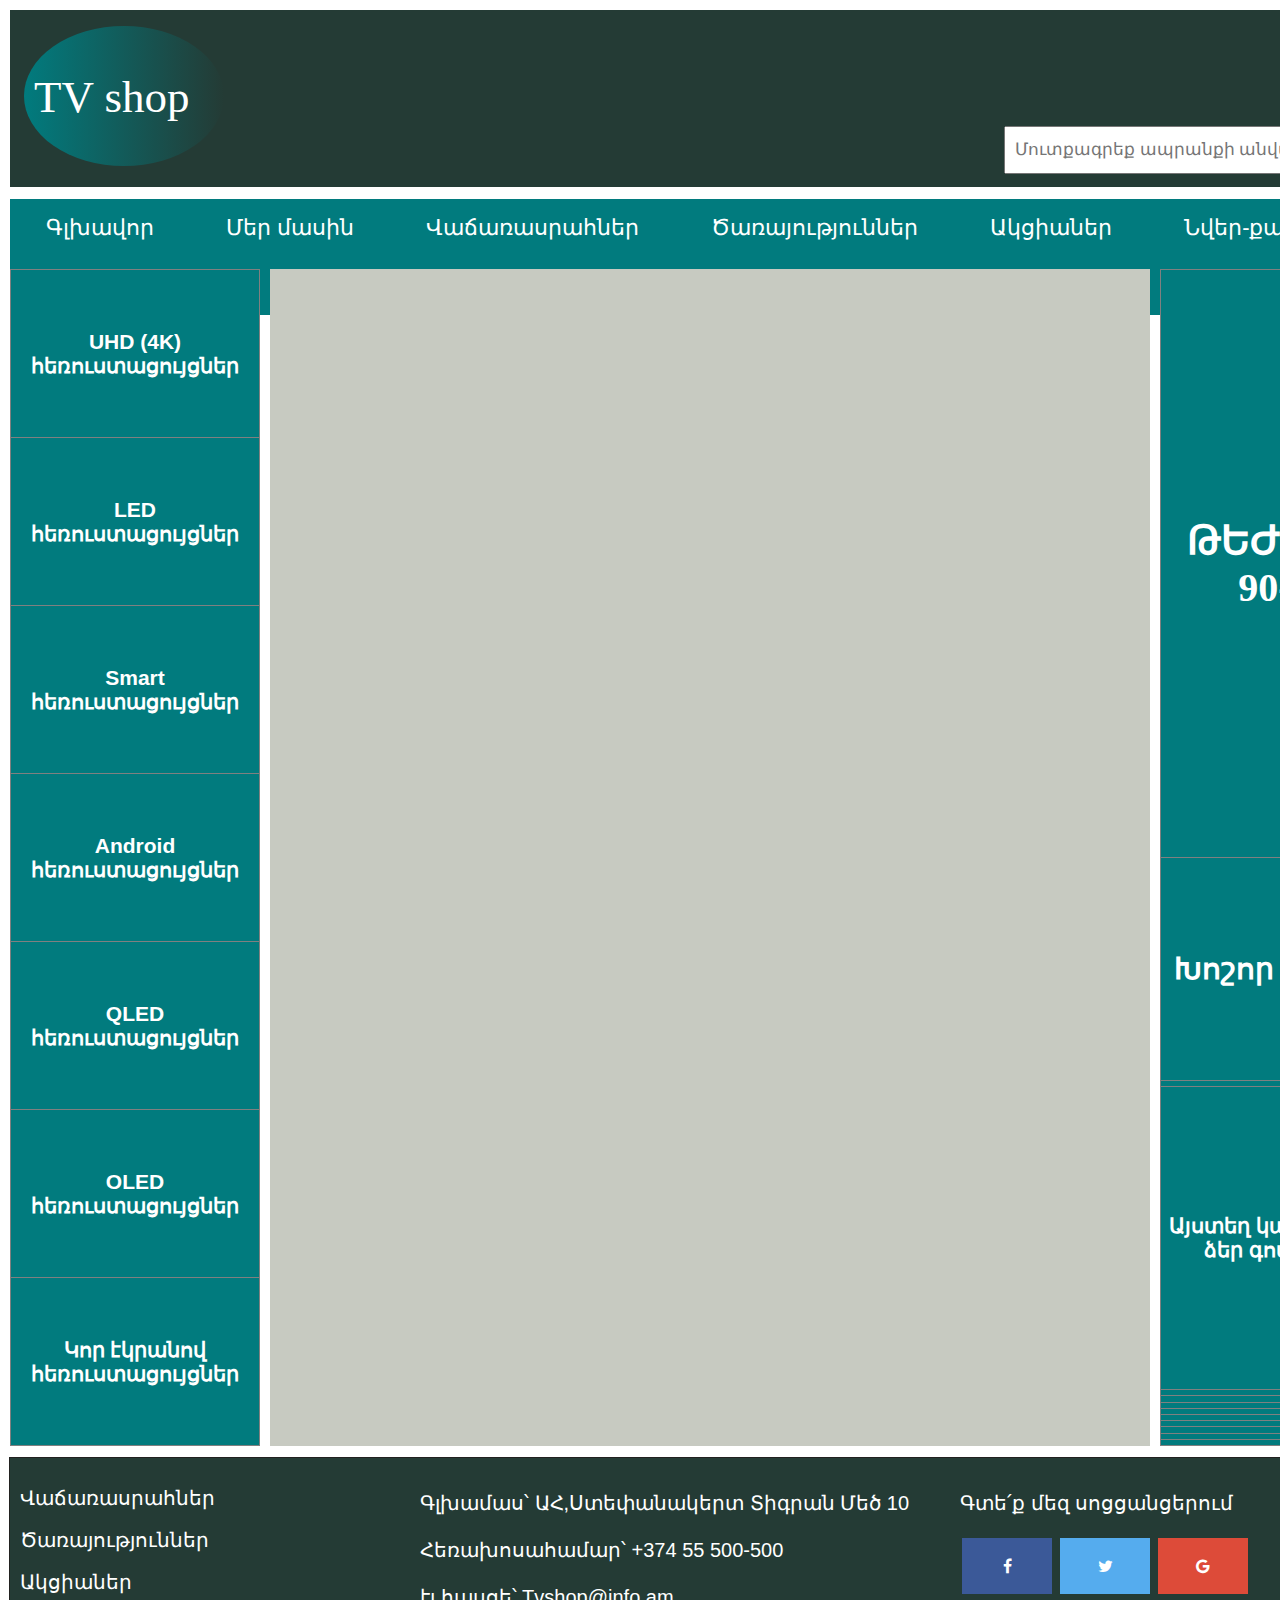
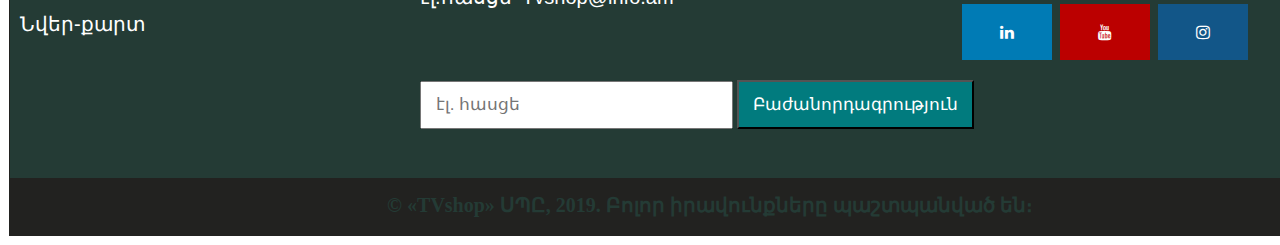
<file: WebApplication1/index.html>
﻿<!DOCTYPE html>
<html>
<head>
    <meta charset="utf-8" />
    <title>TVSHOP</title>
    <link rel="stylesheet" type="text/css" href="StyleSheet1.css">
    <link href="C:\Windows\Fonts" rel="stylesheet" />
    <link rel="stylesheet" href="https://cdnjs.cloudflare.com/ajax/libs/font-awesome/4.7.0/css/font-awesome.min.css">
</head>
<body>
    <div id="wrapper" >
        <div id="header">
            <div id="wrapper1">
                <svg height="177" width="450">
                    <defs>
                        <linearGradient id="grad1" x1="0%" y1="0%" x2="100%" y2="0%">
                            <stop offset="0%"
                                  style="stop-color:rgb(1,123,126);stop-opacity:1" />
                            <stop offset="100%"
                                  style="stop-color:rgb(36,59,53);stop-opacity:1" />
                        </linearGradient>
                    </defs>
                    <ellipse cx="100" cy="70" rx="100" ry="70" fill="url(#grad1)" />
                    <text fill="#ffffff" font-size="45" font-family="Verdana"
                          x="10" y="86">TV shop</text>

                </svg>
            </div>

            
                <div id="fdd">
                    <form>
                        <input type="text" id="fname" name="fname" placeholder="Մուտքագրեք ապրանքի անվանումը">
                        <input type="submit" id="lname" name="lname" value="Որոնել">
                    </form>
                </div>


        </div>
        <div id="aragark">
            <div class="topnav">
                <a href="index.html">Գլխավոր</a>
                <a href="header1.html">Մեր մասին</a>
                <a href="#contact">Վաճառասրահներ</a>
                <a href="tsar.html">Ծառայություններ</a>
                <a href="#home">Ակցիաներ</a>
                <a href="nverqart.html">Նվեր-քարտ</a>
                <a href="Aparik.html">Ապառիկ</a>

            </div>
        </div>
        <div id="sidebarL">
            <table  border="1">

                <tr>
                    <th ><a  href="tv1.html">UHD (4K) հեռուստացույցներ</a></th>
                </tr>
                <tr>
                    <th><a href="tv1.html">LED հեռուստացույցներ</a></th>
                </tr>
                <tr>
                    <th><a href="tv1.html">Smart հեռուստացույցներ</a></th>
                </tr>
                <tr>
                    <th><a href="tv1.html">Android հեռուստացույցներ</a></th>
                </tr>
                <tr>
                    <th><a href="tv1.html">QLED հեռուստացույցներ</a></th>
                </tr>
                <tr>
                    <th><a href="tv1.html">OLED հեռուստացույցներ</a></th>
                </tr>
                <tr>
                    <th><a href="tv1.html">Կոր էկրանով հեռուստացույցներ</a></th>
                </tr>
            </table>
        </div>
        <div id="sidebarR">
            <table border="1">

                <tr>
                    <th><a><p class="f">ԹԵԺ ԳԻԾ  90-90</p> </a></th>
                    
                </tr>
                <tr>
                    <th><a href="shahum.html" style="font-size:30px; font-family:sans-serif;">Խոշոր շահում</a> </th>
                </tr>
                <tr>
                    <th></th>
                </tr>
                <tr>
                    <th><a href="#">Այստեղ կարող է լինել ձեր գովազդը...</a></th>
                </tr>
                <tr>
                    <th><a href="shahum.html" style="font-size:30px; font-family:sans-serif;"></a> </th>
                </tr>
                <tr>
                    <th><a href="tv6.html"></a></th>
                </tr>
                <tr>
                    <th><a href="tv7.html"></a></th>
                </tr>
                <tr>
                    <th><a href="tv6.html"></a></th>
                </tr>
                <tr>
                    <th><a href="tv7.html"></a></th>
                </tr>
                <tr>
                    <th><a href="tv6.html"></a></th>
                </tr>
                <tr>
                    <th><a href="tv7.html"></a></th>
                </tr>
                <tr>
                    <th><a href="tv6.html"></a></th>
                </tr>
                <tr>
                    <th><a href="tv7.html"></a></th>
                </tr>

            </table>
        </div>
        <div id="content"></div>
        <div class="clear"></div>
        <div id="footer">
            <div id="wrapperfooter">
                <div id="wrapperfooterf">
                    <div id="sidefL">
                        <br />
                        
                        <a href="#contact" style="font-size:20px;font-family:sans-serif;">Վաճառասրահներ</a><br /><br />
                        <a href="#about" style="font-size:20px;font-family:sans-serif;">Ծառայություններ</a><br /><br />
                        <a href="#home" style="font-size:20px;font-family:sans-serif;">Ակցիաներ</a><br /><br />
                        <a href="#news" style="font-size:20px;font-family:sans-serif;">Նվեր-քարտ</a><br /><br />
                    </div>
                    <div id="content12">
                        <pre style="font-size:20px;font-family:sans-serif; color:white;"><br />Գլխամաս՝ ԱՀ,Ստեփանակերտ Տիգրան Մեծ 10

Հեռախոսահամար՝ +374 55 500-500

էլ.հասցե՝ Tvshop@info.am

</pre>

                    </div>
                    <div id="sidebfr">
                        <pre style="font-size:20px;font-family:sans-serif; color:white;">

Գտե՛ք մեզ սոցցանցերում </pre><br>
                        <a href="#" class="fa fa-facebook"></a>
                        <a href="#" class="fa fa-twitter"></a>
                        <a href="#" class="fa fa-google"></a><br />
                        <a href="#" class="fa fa-linkedin"></a>
                        <a href="#" class="fa fa-youtube"></a>
                        <a href="#" class="fa fa-instagram"></a>
                    </div>


                    <div class="fd">
                        <form>
                            
                            <input type="text" id="fname" name="fname" placeholder=" էլ. հասցե">
                            <input type="submit" id="lname" name="lname" value="Բաժանորդագրություն">
                        </form>
                    </div>
                </div>
                <p style="font-size:20px; margin-top:15px; color:#243b35; text-align:center;"><b>©  «TVshop» ՍՊԸ, 2019. Բոլոր իրավունքները պաշտպանված են։</b></p> 
            </div>
        </div>
    </div>
</body>
</html>
</file>
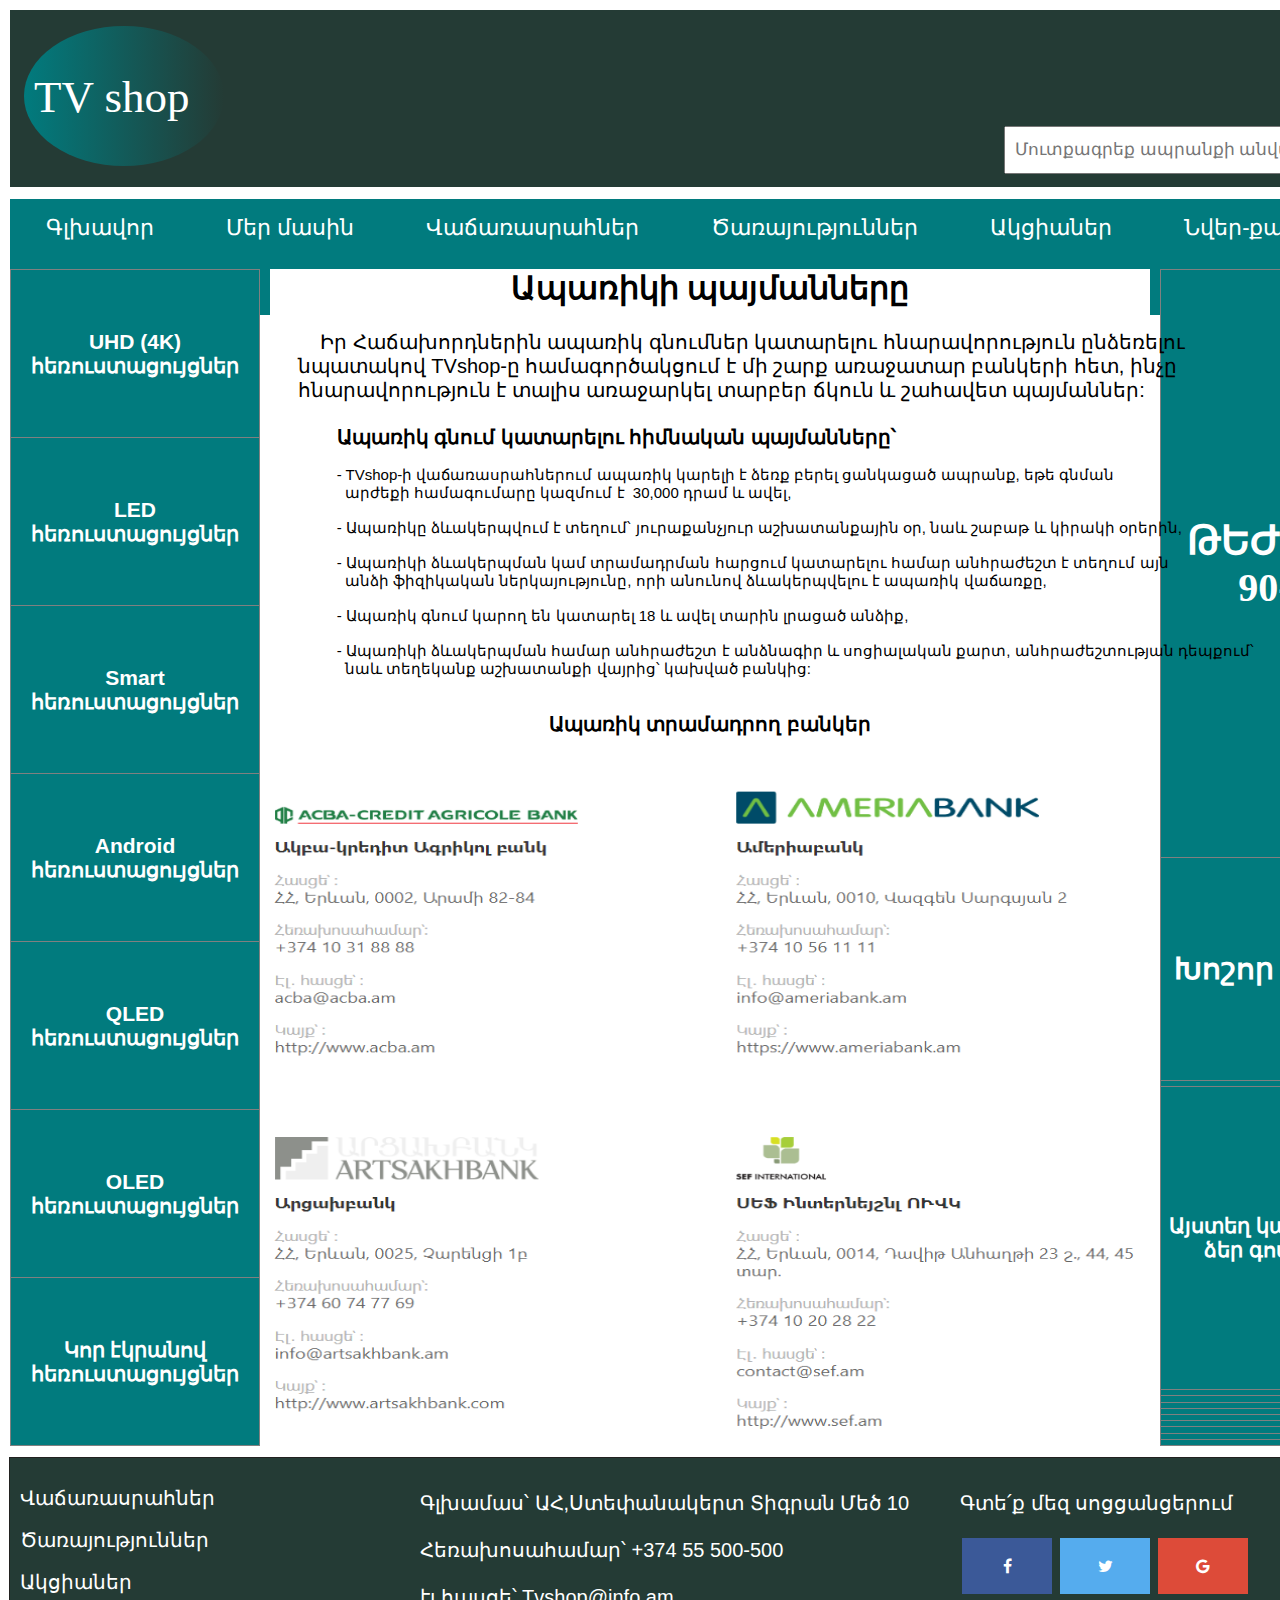
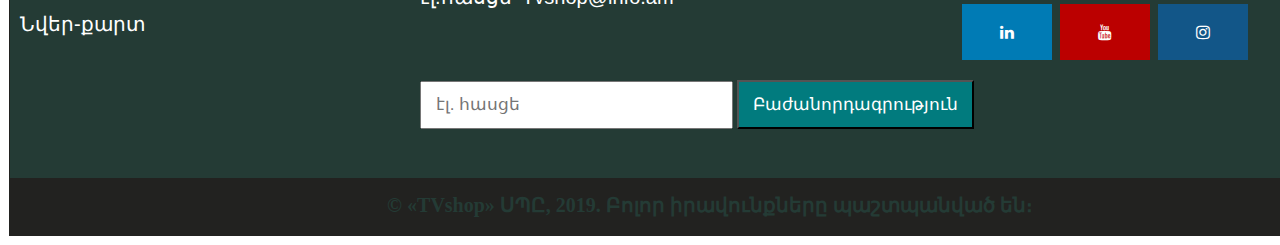
<file: WebApplication1/Aparik.html>
﻿<!DOCTYPE html>
<html>
<head>
    <meta charset="utf-8" />
    <title>TVSHOP</title>
    <link rel="stylesheet" type="text/css" href="StyleSheet1.css">
    <link href="C:\Windows\Fonts" rel="stylesheet" />
    <link rel="stylesheet" href="https://cdnjs.cloudflare.com/ajax/libs/font-awesome/4.7.0/css/font-awesome.min.css">
</head>
<body>
    <div id="wrapper">
        <div id="header">
            <div id="wrapper1">
                <svg height="177" width="450">
                    <defs>
                        <linearGradient id="grad1" x1="0%" y1="0%" x2="100%" y2="0%">
                            <stop offset="0%"
                                  style="stop-color:rgb(1,123,126);stop-opacity:1" />
                            <stop offset="100%"
                                  style="stop-color:rgb(36,59,53);stop-opacity:1" />
                        </linearGradient>
                    </defs>
                    <ellipse cx="100" cy="70" rx="100" ry="70" fill="url(#grad1)" />
                    <text fill="#ffffff" font-size="45" font-family="Verdana"
                          x="10" y="86">TV shop</text>

                </svg>
            </div>


            <div id="fdd">
                <form>
                    <input type="text" id="fname" name="fname" placeholder="Մուտքագրեք ապրանքի անվանումը">
                    <input type="submit" id="lname" name="lname" value="Որոնել">
                </form>
            </div>


        </div>
        <div id="aragark">
            <div class="topnav">
                <a href="index.html">Գլխավոր</a>
                <a href="header1.html">Մեր մասին</a>
                <a href="#contact">Վաճառասրահներ</a>
                <a href="tsar.html">Ծառայություններ</a>
                <a href="#home">Ակցիաներ</a>
                <a href="nverqart.html">Նվեր-քարտ</a>
                <a href="Aparik.html">Ապառիկ</a>

            </div>
        </div>
        <div id="sidebarL">
            <table border="1">

                <tr>
                    <th><a href="tv1.html">UHD (4K) հեռուստացույցներ</a></th>
                </tr>
                <tr>
                    <th><a href="tv2.html">LED հեռուստացույցներ</a></th>
                </tr>
                <tr>
                    <th><a href="tv3.html">Smart հեռուստացույցներ</a></th>
                </tr>
                <tr>
                    <th><a href="tv4.html">Android հեռուստացույցներ</a></th>
                </tr>
                <tr>
                    <th><a href="tv5.html">QLED հեռուստացույցներ</a></th>
                </tr>
                <tr>
                    <th><a href="tv6.html">OLED հեռուստացույցներ</a></th>
                </tr>
                <tr>
                    <th><a href="tv7.html">Կոր էկրանով հեռուստացույցներ</a></th>
                </tr>
            </table>
        </div>
        <div id="sidebarR">
            <table border="1">

                <tr>
                    <th><a><p class="f">ԹԵԺ ԳԻԾ  90-90</p> </a></th>

                </tr>
                <tr>
                    <th><a href="shahum.html" style="font-size:30px; font-family:sans-serif;">Խոշոր շահում</a> </th>
                </tr>
                <tr>
                    <th></th>
                </tr>
                <tr>
                    <th><a href="#">Այստեղ կարող է լինել ձեր գովազդը...</a></th>
                </tr>
                <tr>
                    <th><a href="shahum.html" style="font-size:30px; font-family:sans-serif;"></a> </th>
                </tr>
                <tr>
                    <th><a href="tv6.html"></a></th>
                </tr>
                <tr>
                    <th><a href="tv7.html"></a></th>
                </tr>
                <tr>
                    <th><a href="tv6.html"></a></th>
                </tr>
                <tr>
                    <th><a href="tv7.html"></a></th>
                </tr>
                <tr>
                    <th><a href="tv6.html"></a></th>
                </tr>
                <tr>
                    <th><a href="tv7.html"></a></th>
                </tr>
                <tr>
                    <th><a href="tv6.html"></a></th>
                </tr>
                <tr>
                    <th><a href="tv7.html"></a></th>
                </tr>

            </table>
        </div>
        <div id="contentc">
            <h1 style="text-align:center;">Ապառիկի պայմանները</h1>
            <pre style="font-family:sans-serif;font-size:20px;">

         Իր Հաճախորդներին ապառիկ գնումներ կատարելու հնարավորություն ընձեռելու
     նպատակով TVshop-ը համագործակցում է մի շարք առաջատար բանկերի հետ, ինչը
     հնարավորություն է տալիս առաջարկել տարբեր ճկուն և շահավետ պայմաններ:
                </pre>
            <pre style="font-family:sans-serif;font-size:20px;"><b>            Ապառիկ գնում կատարելու հիմնական պայմանները՝</b></pre>
            <pre style="font-family:sans-serif;font-size:15px;">

                - TVshop-ի վաճառասրահներում ապառիկ կարելի է ձեռք բերել ցանկացած ապրանք, եթե գնման
                  արժեքի համագումարը կազմում է  30,000 դրամ և ավել,

                - Ապառիկը ձևակերպվում է տեղում՝ յուրաքանչյուր աշխատանքային օր, նաև շաբաթ և կիրակի օրերին,

                - Ապառիկի ձևակերպման կամ տրամադրման հարցում կատարելու համար անհրաժեշտ է տեղում այն 
                  անձի ֆիզիկական ներկայությունը, որի անունով ձևակերպվելու է ապառիկ վաճառքը,

                - Ապառիկ գնում կարող են կատարել 18 և ավել տարին լրացած անձիք,

                - Ապառիկի ձևակերպման համար անհրաժեշտ է անձնագիր և սոցիալական քարտ, անհրաժեշտության դեպքում՝ 
                  նաև տեղեկանք աշխատանքի վայրից՝ կախված բանկից:

           </pre>

            <!---->
            <pre style="font-family:sans-serif;font-size:20px; text-align:center;"><b>Ապառիկ տրամադրող բանկեր
                  
                  </b></pre>
            <div id="content1">
                <img id="content1" src="image/bank.PNG" style="width:880px;height:659px;" alt="Not found" />
            </div>
        </div>
        <div class="clear"></div>
        <div id="footer">
            <div id="wrapperfooter">
                <div id="wrapperfooterf">
                    <div id="sidefL">
                        <br />

                        <a href="#contact" style="font-size:20px;font-family:sans-serif;">Վաճառասրահներ</a><br /><br />
                        <a href="#about" style="font-size:20px;font-family:sans-serif;">Ծառայություններ</a><br /><br />
                        <a href="#home" style="font-size:20px;font-family:sans-serif;">Ակցիաներ</a><br /><br />
                        <a href="#news" style="font-size:20px;font-family:sans-serif;">Նվեր-քարտ</a><br /><br />
                    </div>
                    <div id="content12">
                        <pre style="font-size:20px;font-family:sans-serif; color:white;"><br />Գլխամաս՝ ԱՀ,Ստեփանակերտ Տիգրան Մեծ 10

Հեռախոսահամար՝ +374 55 500-500

էլ.հասցե՝ Tvshop@info.am

</pre>

                    </div>
                    <div id="sidebfr">
                        <pre style="font-size:20px;font-family:sans-serif; color:white;">

Գտե՛ք մեզ սոցցանցերում </pre><br>
                        <a href="#" class="fa fa-facebook"></a>
                        <a href="#" class="fa fa-twitter"></a>
                        <a href="#" class="fa fa-google"></a><br />
                        <a href="#" class="fa fa-linkedin"></a>
                        <a href="#" class="fa fa-youtube"></a>
                        <a href="#" class="fa fa-instagram"></a>
                    </div>


                    <div class="fd">
                        <form>

                            <input type="text" id="fname" name="fname" placeholder=" էլ. հասցե">
                            <input type="submit" id="lname" name="lname" value="Բաժանորդագրություն">
                        </form>
                    </div>
                </div>
                <p style="font-size:20px; margin-top:15px; color:#243b35; text-align:center;"><b>©  «TVshop» ՍՊԸ, 2019. Բոլոր իրավունքները պաշտպանված են։</b></p>
            </div>
        </div>
    </div>
</body>
</html>
</file>
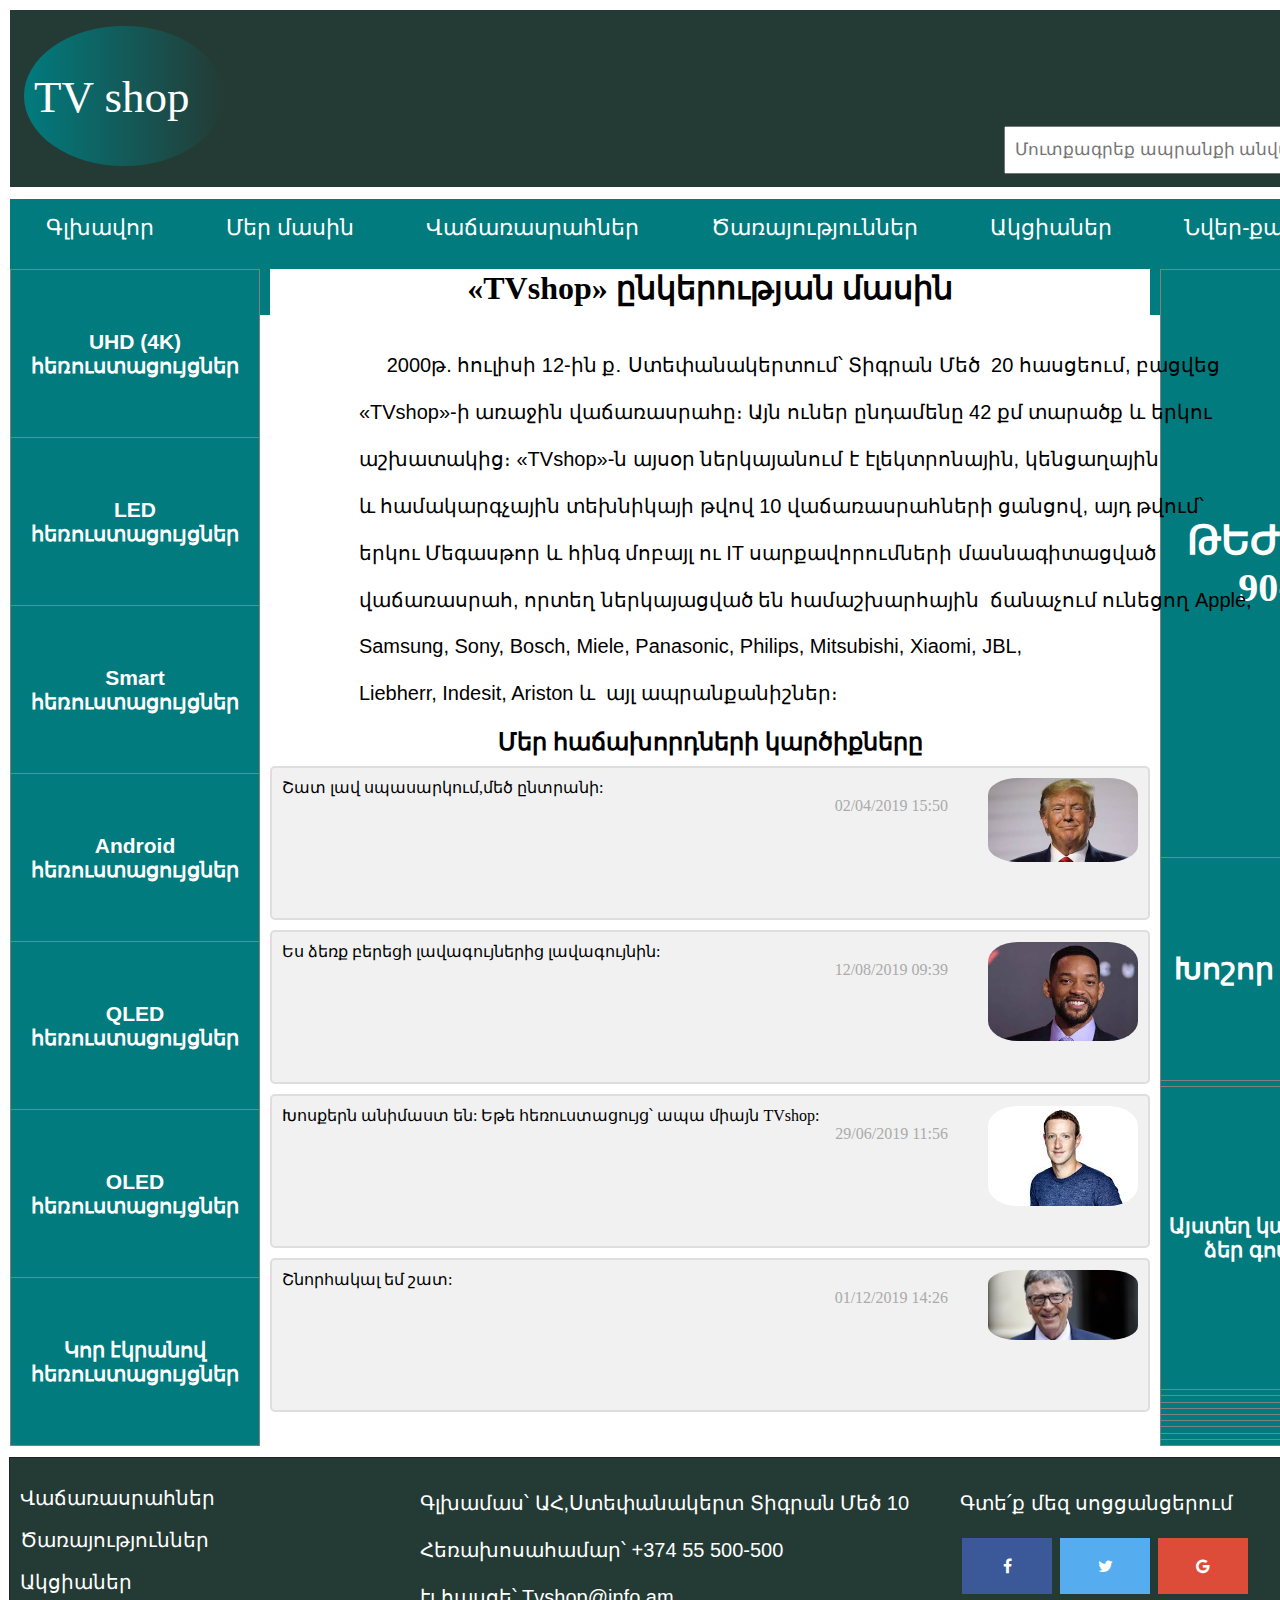
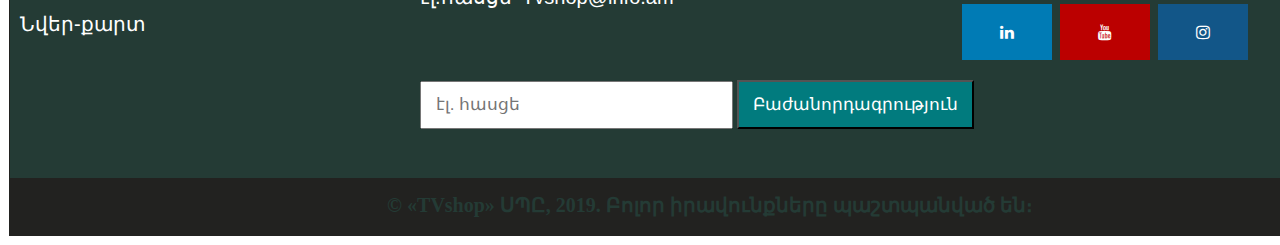
<file: WebApplication1/header1.html>
﻿<!DOCTYPE html>
<html>
<head>
    <meta charset="utf-8" />
    <title>TVSHOP</title>
    <link rel="stylesheet" type="text/css" href="StyleSheet1.css">
    <link href="C:\Windows\Fonts" rel="stylesheet" />
    <link rel="stylesheet" href="https://cdnjs.cloudflare.com/ajax/libs/font-awesome/4.7.0/css/font-awesome.min.css">
</head>
<body>
    <div id="wrapper">
        <div id="header">
            <div id="wrapper1">
                <svg height="177" width="450">
                    <defs>
                        <linearGradient id="grad1" x1="0%" y1="0%" x2="100%" y2="0%">
                            <stop offset="0%"
                                  style="stop-color:rgb(1,123,126);stop-opacity:1" />
                            <stop offset="100%"
                                  style="stop-color:rgb(36,59,53);stop-opacity:1" />
                        </linearGradient>
                    </defs>
                    <ellipse cx="100" cy="70" rx="100" ry="70" fill="url(#grad1)" />
                    <text fill="#ffffff" font-size="45" font-family="Verdana"
                          x="10" y="86">TV shop</text>

                </svg>
            </div>


            <div id="fdd">
                <form>
                    <input type="text" id="fname" name="fname" placeholder="Մուտքագրեք ապրանքի անվանումը">
                    <input type="submit" id="lname" name="lname" value="Որոնել">
                </form>
            </div>


        </div>
        <div id="aragark">
            <div class="topnav">
                <a href="index.html">Գլխավոր</a>
                <a href="header1.html">Մեր մասին</a>
                <a href="#contact">Վաճառասրահներ</a>
                <a href="tsar.html">Ծառայություններ</a>
                <a href="#home">Ակցիաներ</a>
                <a href="nverqart.html">Նվեր-քարտ</a>
                <a href="Aparik.html">Ապառիկ</a>

            </div>
        </div>
        <div id="sidebarL">
            <table border="1">

                <tr>
                    <th><a href="tv1.html">UHD (4K) հեռուստացույցներ</a></th>
                </tr>
                <tr>
                    <th><a href="tv2.html">LED հեռուստացույցներ</a></th>
                </tr>
                <tr>
                    <th><a href="tv3.html">Smart հեռուստացույցներ</a></th>
                </tr>
                <tr>
                    <th><a href="tv4.html">Android հեռուստացույցներ</a></th>
                </tr>
                <tr>
                    <th><a href="tv5.html">QLED հեռուստացույցներ</a></th>
                </tr>
                <tr>
                    <th><a href="tv6.html">OLED հեռուստացույցներ</a></th>
                </tr>
                <tr>
                    <th><a href="tv7.html">Կոր էկրանով հեռուստացույցներ</a></th>
                </tr>
            </table>
        </div>
        <div id="sidebarR">
            <table border="1">

                <tr>
                    <th><a><p class="f">ԹԵԺ ԳԻԾ  90-90</p> </a></th>

                </tr>
                <tr>
                    <th><a href="shahum.html" style="font-size:30px; font-family:sans-serif;">Խոշոր շահում</a> </th>
                </tr>
                <tr>
                    <th></th>
                </tr>
                <tr>
                    <th><a href="#">Այստեղ կարող է լինել ձեր գովազդը...</a></th>
                </tr>
                <tr>
                    <th><a href="shahum.html" style="font-size:30px; font-family:sans-serif;"></a> </th>
                </tr>
                <tr>
                    <th><a href="tv6.html"></a></th>
                </tr>
                <tr>
                    <th><a href="tv7.html"></a></th>
                </tr>
                <tr>
                    <th><a href="tv6.html"></a></th>
                </tr>
                <tr>
                    <th><a href="tv7.html"></a></th>
                </tr>
                <tr>
                    <th><a href="tv6.html"></a></th>
                </tr>
                <tr>
                    <th><a href="tv7.html"></a></th>
                </tr>
                <tr>
                    <th><a href="tv6.html"></a></th>
                </tr>
                <tr>
                    <th><a href="tv7.html"></a></th>
                </tr>

            </table>
        </div>
        <div id="contenth">

            <h1 style="text-align:center;">  «TVshop» ընկերության մասին</h1>
            <pre style="font-family:sans-serif;font-size:20px; ">
               

                     2000թ. հուլիսի 12-ին ք․ Ստեփանակերտում՝ Տիգրան Մեծ  20 հասցեում, բացվեց
 
                «TVshop»-ի առաջին վաճառասրահը։ Այն ուներ ընդամենը 42 քմ տարածք և երկու

                աշխատակից։ «TVshop»-ն այսօր ներկայանում է էլեկտրոնային, կենցաղային
 
                և համակարգչային տեխնիկայի թվով 10 վաճառասրահների ցանցով, այդ թվում՝

                երկու Մեգասթոր և հինգ մոբայլ ու IT սարքավորումների մասնագիտացված

                վաճառասրահ, որտեղ ներկայացված են համաշխարհային  ճանաչում ունեցող Apple,
 
                Samsung, Sony, Bosch, Miele, Panasonic, Philips, Mitsubishi, Xiaomi, JBL,

                Liebherr, Indesit, Ariston և  այլ ապրանքանիշներ։
            </pre>
            <div id="content1">
                <div id="div1">
                    <h2 style="text-align:center;">          Մեր հաճախորդների կարծիքները</h2>

                    <div class="container">

                        <img src="image/d1.jpg" alt="Avatar" style="width:100%;">
                        <p>Շատ լավ սպասարկում,մեծ ընտրանի:</p>
                        <span class="time-right">02/04/2019  15:50</span>
                    </div>

                    <div class="container ">
                        <img src="image/d2.jpg" alt="Avatar" style="width:100%;">
                        <p>
                            Ես ձեռք բերեցի լավագույներից լավագույնին:
                        </p>
                        <span class="time-right">12/08/2019  09:39</span>
                    </div>

                    <div class="container">
                        <img src="image/d3.jpg" alt="Avatar" style="width:100%;">
                        <p>Խոսքերն անիմաստ են: Եթե հեռուստացույց՝ ապա միայն TVshop:</p>
                        <span class="time-right">29/06/2019  11:56</span>
                    </div>

                    <div class="container ">
                        <img src="image/d4.jpg" alt="Avatar" style="width:100%;">
                        <p>Շնորհակալ եմ շատ:</p>
                        <span class="time-right">01/12/2019  14:26</span>
                    </div>
                </div>
            </div>
        </div>
        <div class="clear"></div>
        <div id="footer">
            <div id="wrapperfooter">
                <div id="wrapperfooterf">
                    <div id="sidefL">
                        <br />

                        <a href="#contact" style="font-size:20px;font-family:sans-serif;">Վաճառասրահներ</a><br /><br />
                        <a href="#about" style="font-size:20px;font-family:sans-serif;">Ծառայություններ</a><br /><br />
                        <a href="#home" style="font-size:20px;font-family:sans-serif;">Ակցիաներ</a><br /><br />
                        <a href="#news" style="font-size:20px;font-family:sans-serif;">Նվեր-քարտ</a><br /><br />
                    </div>
                    <div id="content12">
                        <pre style="font-size:20px;font-family:sans-serif; color:white;"><br />Գլխամաս՝ ԱՀ,Ստեփանակերտ Տիգրան Մեծ 10

Հեռախոսահամար՝ +374 55 500-500

էլ.հասցե՝ Tvshop@info.am

</pre>

                    </div>
                    <div id="sidebfr">
                        <pre style="font-size:20px;font-family:sans-serif; color:white;">

Գտե՛ք մեզ սոցցանցերում </pre><br>
                        <a href="#" class="fa fa-facebook"></a>
                        <a href="#" class="fa fa-twitter"></a>
                        <a href="#" class="fa fa-google"></a><br />
                        <a href="#" class="fa fa-linkedin"></a>
                        <a href="#" class="fa fa-youtube"></a>
                        <a href="#" class="fa fa-instagram"></a>
                    </div>


                    <div class="fd">
                        <form>

                            <input type="text" id="fname" name="fname" placeholder=" էլ. հասցե">
                            <input type="submit" id="lname" name="lname" value="Բաժանորդագրություն">
                        </form>
                    </div>
                </div>
                <p style="font-size:20px; margin-top:15px; color:#243b35; text-align:center;"><b>©  «TVshop» ՍՊԸ, 2019. Բոլոր իրավունքները պաշտպանված են։</b></p>
            </div>
        </div>
    </div>
</body>
</html>
</file>
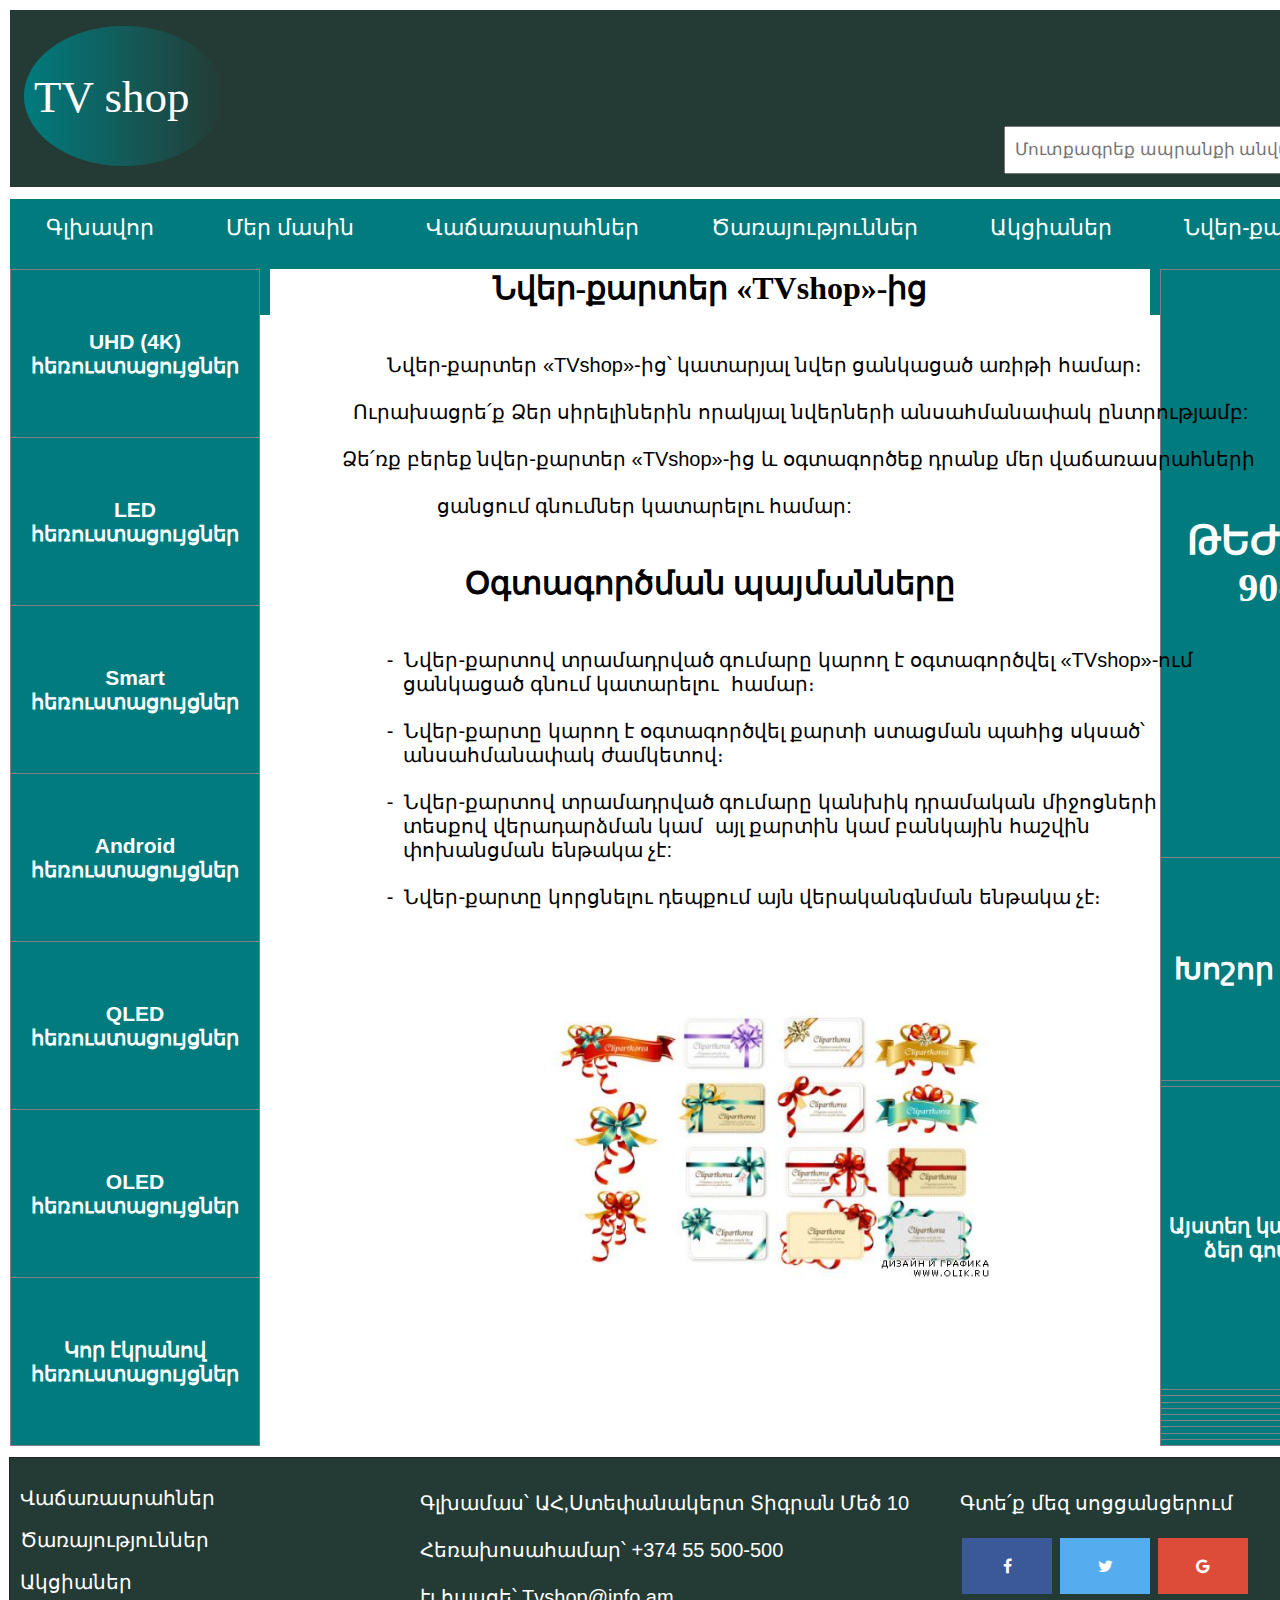
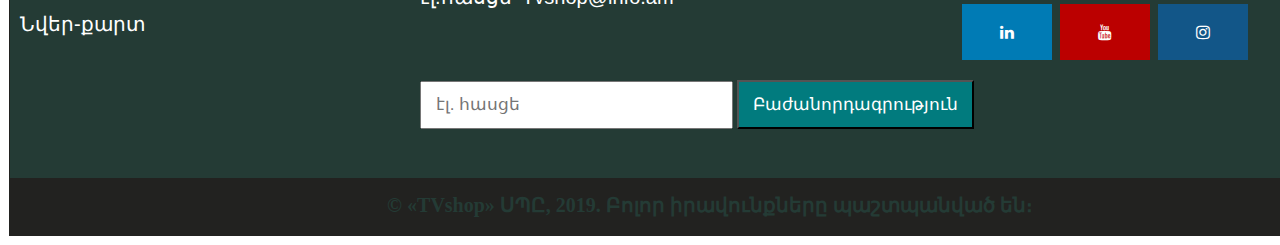
<file: WebApplication1/nverqart.html>
﻿<!DOCTYPE html>
<html>
<head>
    <meta charset="utf-8" />
    <title>TVSHOP</title>
    <link rel="stylesheet" type="text/css" href="StyleSheet1.css">
    <link href="C:\Windows\Fonts" rel="stylesheet" />
    <link rel="stylesheet" href="https://cdnjs.cloudflare.com/ajax/libs/font-awesome/4.7.0/css/font-awesome.min.css">
</head>
<body>
    <div id="wrapper">
        <div id="header">
            <div id="wrapper1">
                <svg height="177" width="450">
                    <defs>
                        <linearGradient id="grad1" x1="0%" y1="0%" x2="100%" y2="0%">
                            <stop offset="0%"
                                  style="stop-color:rgb(1,123,126);stop-opacity:1" />
                            <stop offset="100%"
                                  style="stop-color:rgb(36,59,53);stop-opacity:1" />
                        </linearGradient>
                    </defs>
                    <ellipse cx="100" cy="70" rx="100" ry="70" fill="url(#grad1)" />
                    <text fill="#ffffff" font-size="45" font-family="Verdana"
                          x="10" y="86">TV shop</text>

                </svg>
            </div>


            <div id="fdd">
                <form>
                    <input type="text" id="fname" name="fname" placeholder="Մուտքագրեք ապրանքի անվանումը">
                    <input type="submit" id="lname" name="lname" value="Որոնել">
                </form>
            </div>


        </div>
        <div id="aragark">
            <div class="topnav">
                <a href="index.html">Գլխավոր</a>
                <a href="header1.html">Մեր մասին</a>
                <a href="#contact">Վաճառասրահներ</a>
                <a href="tsar.html">Ծառայություններ</a>
                <a href="#home">Ակցիաներ</a>
                <a href="nverqart.html">Նվեր-քարտ</a>
                <a href="Aparik.html">Ապառիկ</a>

            </div>
        </div>
        <div id="sidebarL">
            <table border="1">

                <tr>
                    <th><a href="tv1.html">UHD (4K) հեռուստացույցներ</a></th>
                </tr>
                <tr>
                    <th><a href="tv2.html">LED հեռուստացույցներ</a></th>
                </tr>
                <tr>
                    <th><a href="tv3.html">Smart հեռուստացույցներ</a></th>
                </tr>
                <tr>
                    <th><a href="tv4.html">Android հեռուստացույցներ</a></th>
                </tr>
                <tr>
                    <th><a href="tv5.html">QLED հեռուստացույցներ</a></th>
                </tr>
                <tr>
                    <th><a href="tv6.html">OLED հեռուստացույցներ</a></th>
                </tr>
                <tr>
                    <th><a href="tv7.html">Կոր էկրանով հեռուստացույցներ</a></th>
                </tr>
            </table>
        </div>
        <div id="sidebarR">
            <table border="1">

                <tr>
                    <th><a><p class="f">ԹԵԺ ԳԻԾ  90-90</p> </a></th>

                </tr>
                <tr>
                    <th><a href="shahum.html" style="font-size:30px; font-family:sans-serif;">Խոշոր շահում</a> </th>
                </tr>
                <tr>
                    <th></th>
                </tr>
                <tr>
                    <th><a href="#">Այստեղ կարող է լինել ձեր գովազդը...</a></th>
                </tr>
                <tr>
                    <th><a href="shahum.html" style="font-size:30px; font-family:sans-serif;"></a> </th>
                </tr>
                <tr>
                    <th><a href="tv6.html"></a></th>
                </tr>
                <tr>
                    <th><a href="tv7.html"></a></th>
                </tr>
                <tr>
                    <th><a href="tv6.html"></a></th>
                </tr>
                <tr>
                    <th><a href="tv7.html"></a></th>
                </tr>
                <tr>
                    <th><a href="tv6.html"></a></th>
                </tr>
                <tr>
                    <th><a href="tv7.html"></a></th>
                </tr>
                <tr>
                    <th><a href="tv6.html"></a></th>
                </tr>
                <tr>
                    <th><a href="tv7.html"></a></th>
                </tr>

            </table>
        </div>
        <div id="contenth">

            <h1 style="text-align:center;">  Նվեր-քարտեր «TVshop»-ից</h1>
            <pre style="font-family:sans-serif;font-size:20px; ">
               

                     Նվեր-քարտեր «TVshop»-ից՝ կատարյալ նվեր ցանկացած առիթի համար։

               Ուրախացրե՛ք Ձեր սիրելիներին որակյալ նվերների անսահմանափակ ընտրությամբ:

             Ձե՛ռք բերեք նվեր-քարտեր «TVshop»-ից և օգտագործեք դրանք մեր վաճառասրահների 

                              ցանցում գնումներ կատարելու համար:


</pre>

            <h1 style="text-align:center;">  Օգտագործման պայմանները</h1>
            <pre style="font-family:sans-serif;font-size:20px; ">
               

                     -  Նվեր-քարտով տրամադրված գումարը կարող է օգտագործվել «TVshop»-ում
                        ցանկացած գնում կատարելու  համար։

                     -  Նվեր-քարտը կարող է օգտագործվել քարտի ստացման պահից սկսած՝
                        անսահմանափակ ժամկետով։

                     -  Նվեր-քարտով տրամադրված գումարը կանխիկ դրամական միջոցների 
                        տեսքով վերադարձման կամ  այլ քարտին կամ բանկային հաշվին 
                        փոխանցման ենթակա չէ:

                     -  Նվեր-քարտը կորցնելու դեպքում այն վերականգնման ենթակա չէ։</pre>
            <div class="nver">
                <img class="nver" src="image/nvercart.jpg"alt="Not found" />
            </div>
        </div>

    
        <div class="clear"></div>
        <div id="footer">
            <div id="wrapperfooter">
                <div id="wrapperfooterf">
                    <div id="sidefL">
                        <br />

                        <a href="#contact" style="font-size:20px;font-family:sans-serif;">Վաճառասրահներ</a><br /><br />
                        <a href="tsar.html" style="font-size:20px;font-family:sans-serif;">Ծառայություններ</a><br /><br />
                        <a href="#home" style="font-size:20px;font-family:sans-serif;">Ակցիաներ</a><br /><br />
                        <a href="nverqart.html" style="font-size:20px;font-family:sans-serif;">Նվեր-քարտ</a><br /><br />
                    </div>
                    <div id="content12">
                        <pre style="font-size:20px;font-family:sans-serif; color:white;"><br />Գլխամաս՝ ԱՀ,Ստեփանակերտ Տիգրան Մեծ 10

Հեռախոսահամար՝ +374 55 500-500

էլ.հասցե՝ Tvshop@info.am

</pre>

                    </div>
                    <div id="sidebfr">
                        <pre style="font-size:20px;font-family:sans-serif; color:white;">

Գտե՛ք մեզ սոցցանցերում </pre><br>
                        <a href="#" class="fa fa-facebook"></a>
                        <a href="#" class="fa fa-twitter"></a>
                        <a href="#" class="fa fa-google"></a><br />
                        <a href="#" class="fa fa-linkedin"></a>
                        <a href="#" class="fa fa-youtube"></a>
                        <a href="#" class="fa fa-instagram"></a>
                    </div>


                    <div class="fd">
                        <form>

                            <input type="text" id="fname" name="fname" placeholder=" էլ. հասցե">
                            <input type="submit" id="lname" name="lname" value="Բաժանորդագրություն">
                        </form>
                    </div>
                </div>
                <p style="font-size:20px; margin-top:15px; color:#243b35; text-align:center;"><b>©  «TVshop» ՍՊԸ, 2019. Բոլոր իրավունքները պաշտպանված են։</b></p>
            </div>
        </div>
    </div>
</body>
</html>
</file>
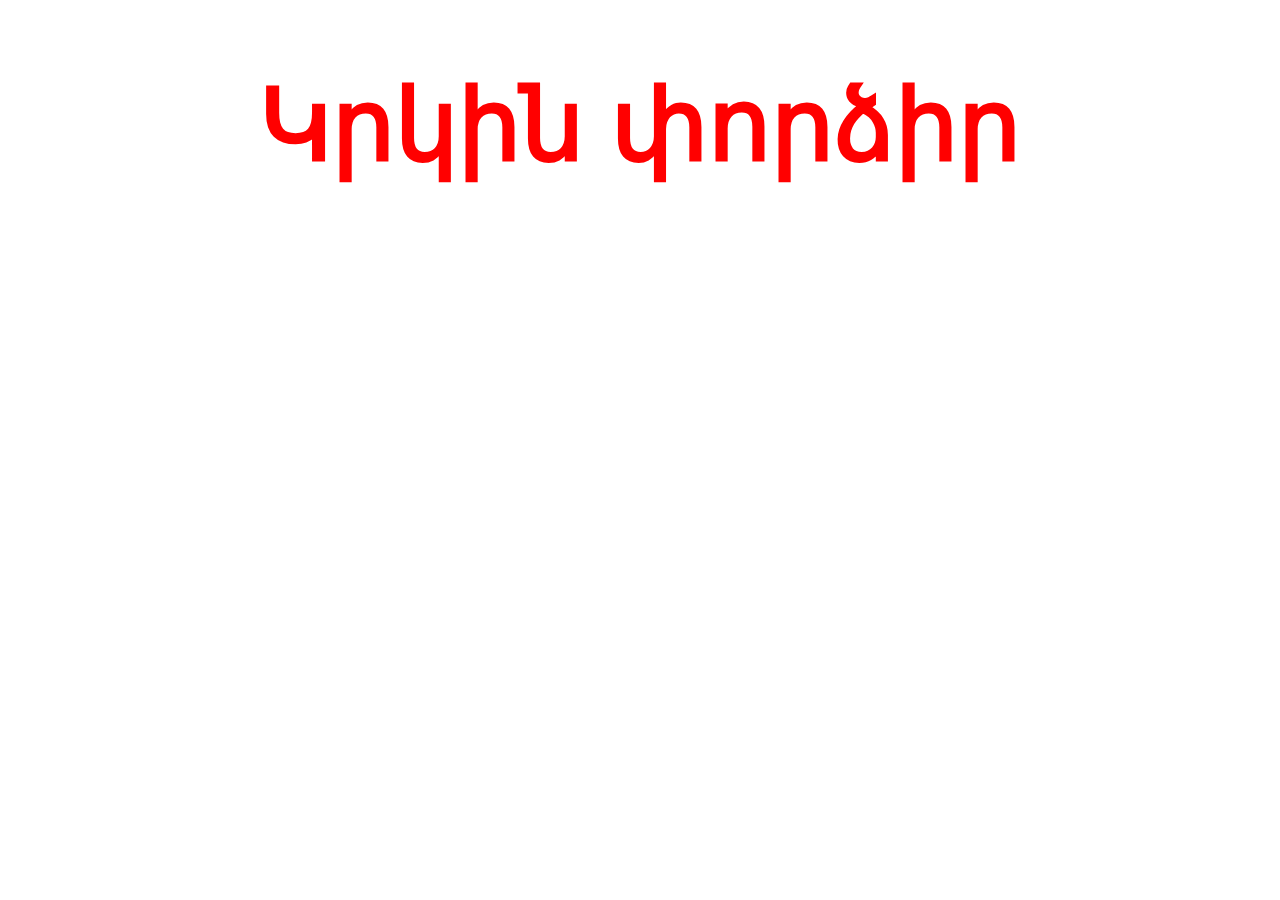
<file: WebApplication1/shahum.html>
﻿<!DOCTYPE html>
<html>
<head>
    <meta charset="utf-8" />
    <title></title>
</head>
<body>
    <h1  style="text-align:center; font-size:100px; color:red;font-family:'Segoe UI', Tahoma, Geneva, Verdana, sans-serif"> Կրկին փորձիր</h1>
</body>
</html>
</file>
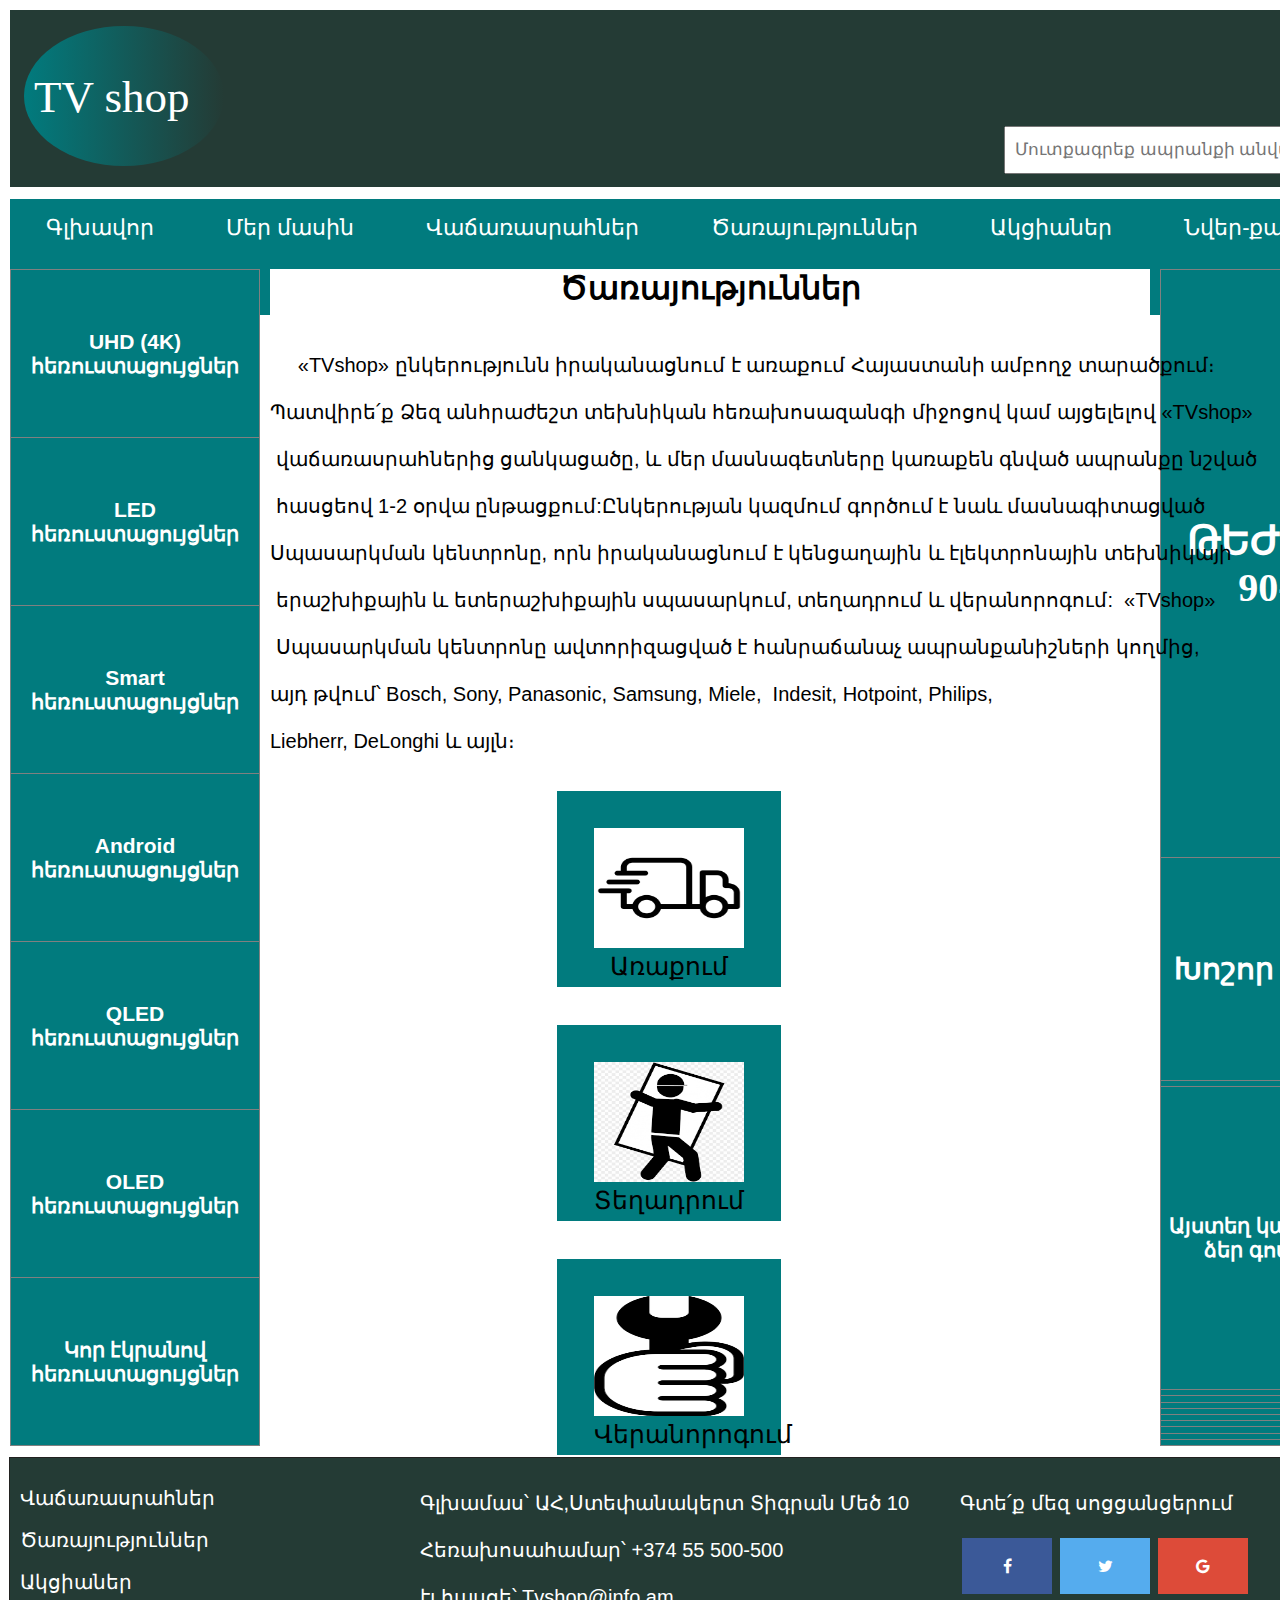
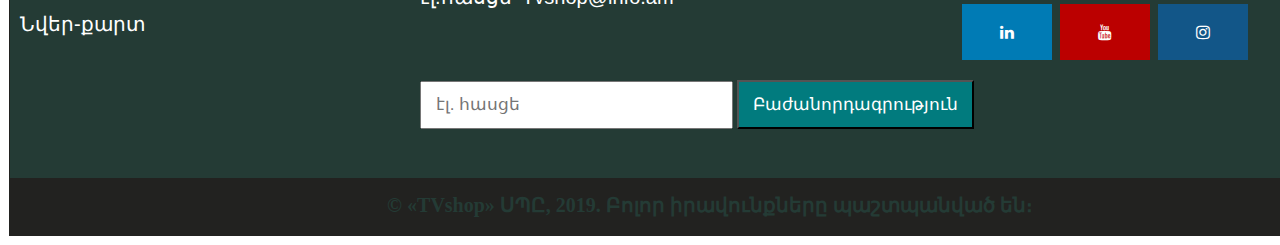
<file: WebApplication1/tsar.html>
﻿<!DOCTYPE html>
<html>
<head>
    <meta charset="utf-8" />
    <title>TVSHOP</title>
    <link rel="stylesheet" type="text/css" href="StyleSheet1.css">
    <link href="C:\Windows\Fonts" rel="stylesheet" />
    <link rel="stylesheet" href="https://cdnjs.cloudflare.com/ajax/libs/font-awesome/4.7.0/css/font-awesome.min.css">
</head>
<body>
    <div id="wrapper">
        <div id="header">
            <div id="wrapper1">
                <svg height="177" width="450">
                    <defs>
                        <linearGradient id="grad1" x1="0%" y1="0%" x2="100%" y2="0%">
                            <stop offset="0%"
                                  style="stop-color:rgb(1,123,126);stop-opacity:1" />
                            <stop offset="100%"
                                  style="stop-color:rgb(36,59,53);stop-opacity:1" />
                        </linearGradient>
                    </defs>
                    <ellipse cx="100" cy="70" rx="100" ry="70" fill="url(#grad1)" />
                    <text fill="#ffffff" font-size="45" font-family="Verdana"
                          x="10" y="86">TV shop</text>

                </svg>
            </div>


            <div id="fdd">
                <form>
                    <input type="text" id="fname" name="fname" placeholder="Մուտքագրեք ապրանքի անվանումը">
                    <input type="submit" id="lname" name="lname" value="Որոնել">
                </form>
            </div>


        </div>
        <div id="aragark">
            <div class="topnav">
                <a href="index.html">Գլխավոր</a>
                <a href="header1.html">Մեր մասին</a>
                <a href="#contact">Վաճառասրահներ</a>
                <a href="tsar.html">Ծառայություններ</a>
                <a href="#home">Ակցիաներ</a>
                <a href="nverqart.html">Նվեր-քարտ</a>
                <a href="Aparik.html">Ապառիկ</a>

            </div>
        </div>
        <div id="sidebarL">
            <table border="1">

                <tr>
                    <th><a href="tv1.html">UHD (4K) հեռուստացույցներ</a></th>
                </tr>
                <tr>
                    <th><a href="tv2.html">LED հեռուստացույցներ</a></th>
                </tr>
                <tr>
                    <th><a href="tv3.html">Smart հեռուստացույցներ</a></th>
                </tr>
                <tr>
                    <th><a href="tv4.html">Android հեռուստացույցներ</a></th>
                </tr>
                <tr>
                    <th><a href="tv5.html">QLED հեռուստացույցներ</a></th>
                </tr>
                <tr>
                    <th><a href="tv6.html">OLED հեռուստացույցներ</a></th>
                </tr>
                <tr>
                    <th><a href="tv7.html">Կոր էկրանով հեռուստացույցներ</a></th>
                </tr>
            </table>
        </div>
        <div id="sidebarR">
            <table border="1">

                <tr>
                    <th><a><p class="f">ԹԵԺ ԳԻԾ  90-90</p> </a></th>

                </tr>
                <tr>
                    <th><a href="shahum.html" style="font-size:30px; font-family:sans-serif;">Խոշոր շահում</a> </th>
                </tr>
                <tr>
                    <th></th>
                </tr>
                <tr>
                    <th><a href="#">Այստեղ կարող է լինել ձեր գովազդը...</a></th>
                </tr>
                <tr>
                    <th><a href="shahum.html" style="font-size:30px; font-family:sans-serif;"></a> </th>
                </tr>
                <tr>
                    <th><a href="tv6.html"></a></th>
                </tr>
                <tr>
                    <th><a href="tv7.html"></a></th>
                </tr>
                <tr>
                    <th><a href="tv6.html"></a></th>
                </tr>
                <tr>
                    <th><a href="tv7.html"></a></th>
                </tr>
                <tr>
                    <th><a href="tv6.html"></a></th>
                </tr>
                <tr>
                    <th><a href="tv7.html"></a></th>
                </tr>
                <tr>
                    <th><a href="tv6.html"></a></th>
                </tr>
                <tr>
                    <th><a href="tv7.html"></a></th>
                </tr>

            </table>
        </div>
        <div id="contenth">

            <h1 style="text-align:center;">  Ծառայություններ  </h1>
            <pre style="font-family:sans-serif;font-size:20px; ">
               

     «TVshop» ընկերությունն իրականացնում է առաքում Հայաստանի ամբողջ տարածքում։ 

Պատվիրե՛ք Ձեզ անհրաժեշտ տեխնիկան հեռախոսազանգի միջոցով կամ այցելելով «TVshop»

 վաճառասրահներից ցանկացածը, և մեր մասնագետները կառաքեն գնված ապրանքը նշված

 հասցեով 1-2 օրվա ընթացքում:Ընկերության կազմում գործում է նաև մասնագիտացված 

Սպասարկման կենտրոնը, որն իրականացնում է կենցաղային և էլեկտրոնային տեխնիկայի

 երաշխիքային և ետերաշխիքային սպասարկում, տեղադրում և վերանորոգում:  «TVshop»

 Սպասարկման կենտրոնը ավտորիզացված է հանրաճանաչ ապրանքանիշների կողմից, 

այդ թվում՝ Bosch, Sony, Panasonic, Samsung, Miele,  Indesit, Hotpoint, Philips,

Liebherr, DeLonghi և այլն։
</pre>
            


                <div class="t">

                    <img width="150" height="120" src="image/t1.png" alt="Avatar" />   <p style="text-align:center; font:25px bold; font-family:sans-serif;">Առաքում</p>

                </div>
                <div class="t">

                    <img width="150" height="120" src="image/t2.png" alt="Avatar" />    <p style="text-align:center; font:25px bold; font-family:sans-serif;">Տեղադրում</p>

                </div>
                <div class="t">

                    <img width="150" height="120" src="image/t3.png" alt="Avatar" />     <p style="text-align:center; font:25px bold; font-family:sans-serif;">Վերանորոգում</p>

                </div>

       


        </div>
        <div class="clear"></div>
        <div id="footer">
            <div id="wrapperfooter">
                <div id="wrapperfooterf">
                    <div id="sidefL">
                        <br />

                        <a href="#contact" style="font-size:20px;font-family:sans-serif;">Վաճառասրահներ</a><br /><br />
                        <a href="#about" style="font-size:20px;font-family:sans-serif;">Ծառայություններ</a><br /><br />
                        <a href="#home" style="font-size:20px;font-family:sans-serif;">Ակցիաներ</a><br /><br />
                        <a href="#news" style="font-size:20px;font-family:sans-serif;">Նվեր-քարտ</a><br /><br />
                    </div>
                    <div id="content12">
                        <pre style="font-size:20px;font-family:sans-serif; color:white;"><br />Գլխամաս՝ ԱՀ,Ստեփանակերտ Տիգրան Մեծ 10

Հեռախոսահամար՝ +374 55 500-500

էլ.հասցե՝ Tvshop@info.am

</pre>

                    </div>
                    <div id="sidebfr">
                        <pre style="font-size:20px;font-family:sans-serif; color:white;">

Գտե՛ք մեզ սոցցանցերում </pre><br>
                        <a href="#" class="fa fa-facebook"></a>
                        <a href="#" class="fa fa-twitter"></a>
                        <a href="#" class="fa fa-google"></a><br />
                        <a href="#" class="fa fa-linkedin"></a>
                        <a href="#" class="fa fa-youtube"></a>
                        <a href="#" class="fa fa-instagram"></a>
                    </div>


                    <div class="fd">
                        <form>

                            <input type="text" id="fname" name="fname" placeholder=" էլ. հասցե">
                            <input type="submit" id="lname" name="lname" value="Բաժանորդագրություն">
                        </form>
                    </div>
                </div>
                <p style="font-size:20px; margin-top:15px; color:#243b35; text-align:center;"><b>©  «TVshop» ՍՊԸ, 2019. Բոլոր իրավունքները պաշտպանված են։</b></p>
            </div>
        </div>
    </div>
</body>
</html>
</file>
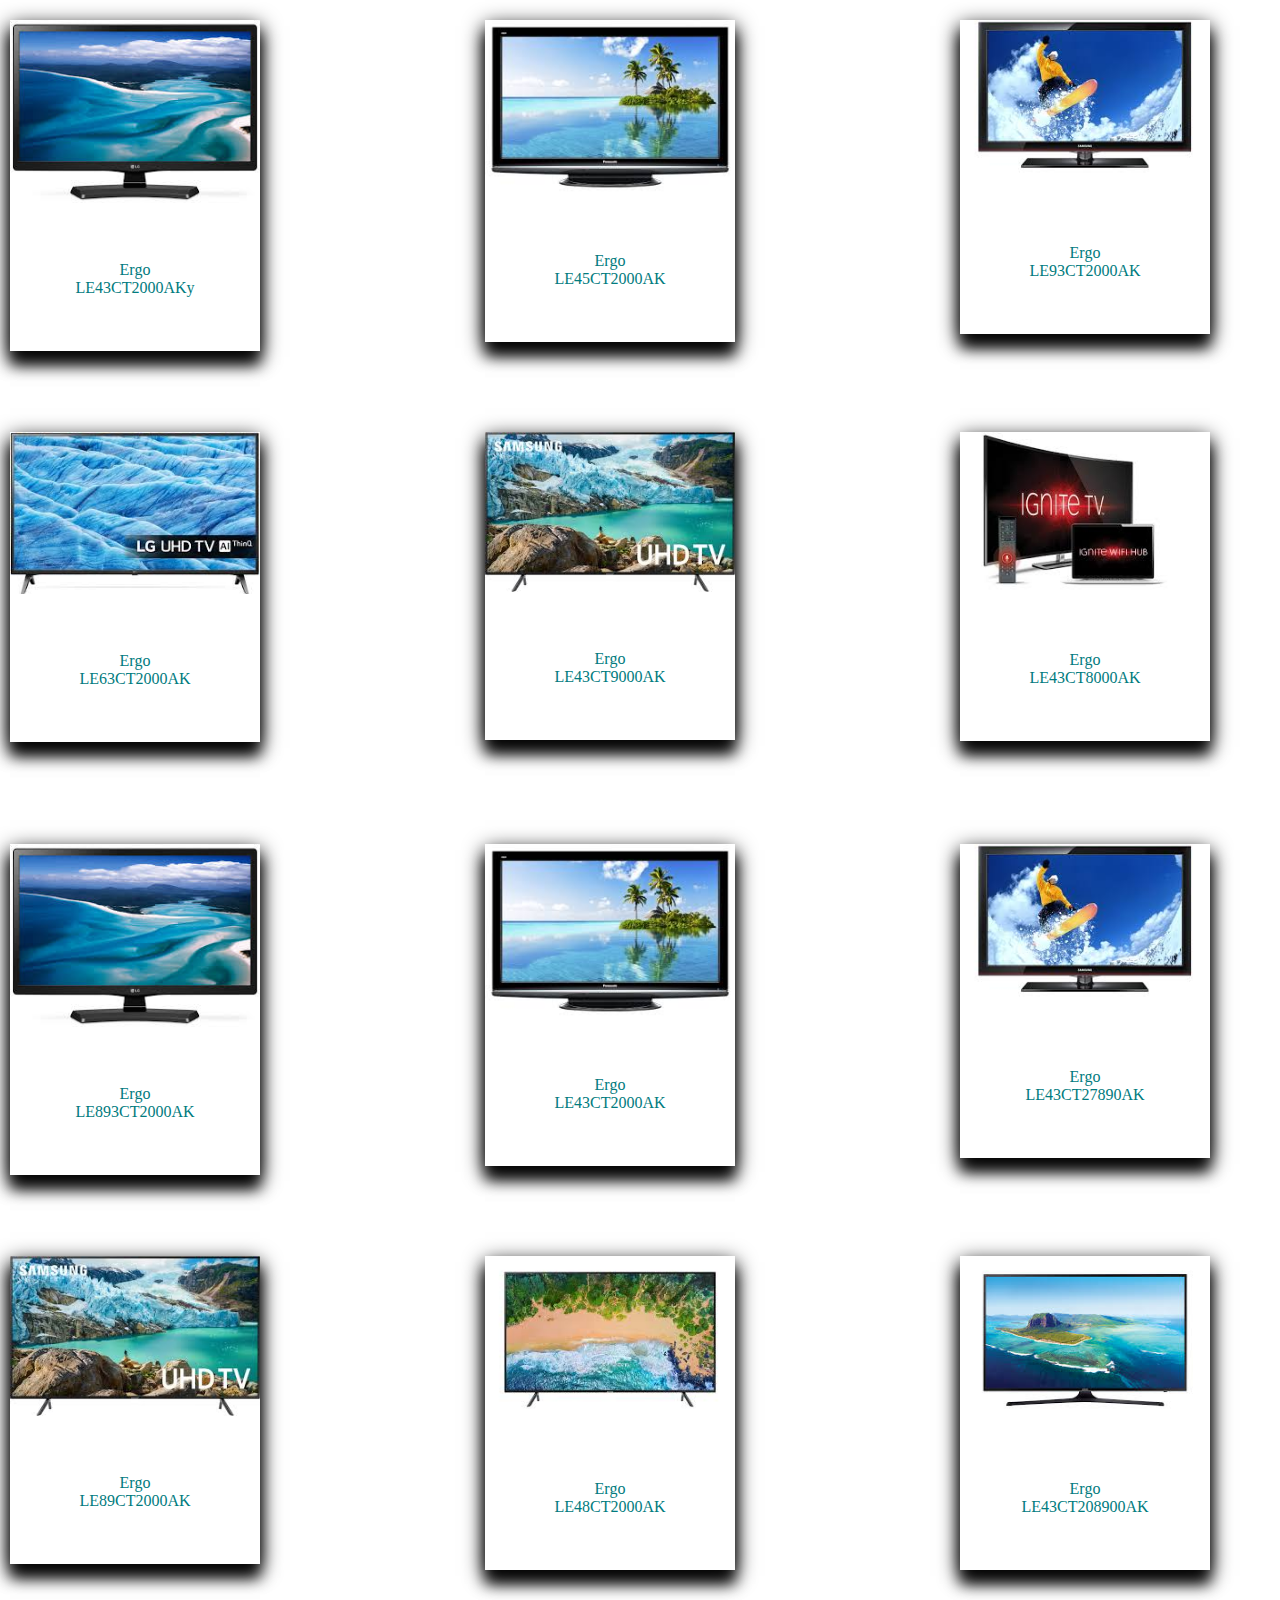
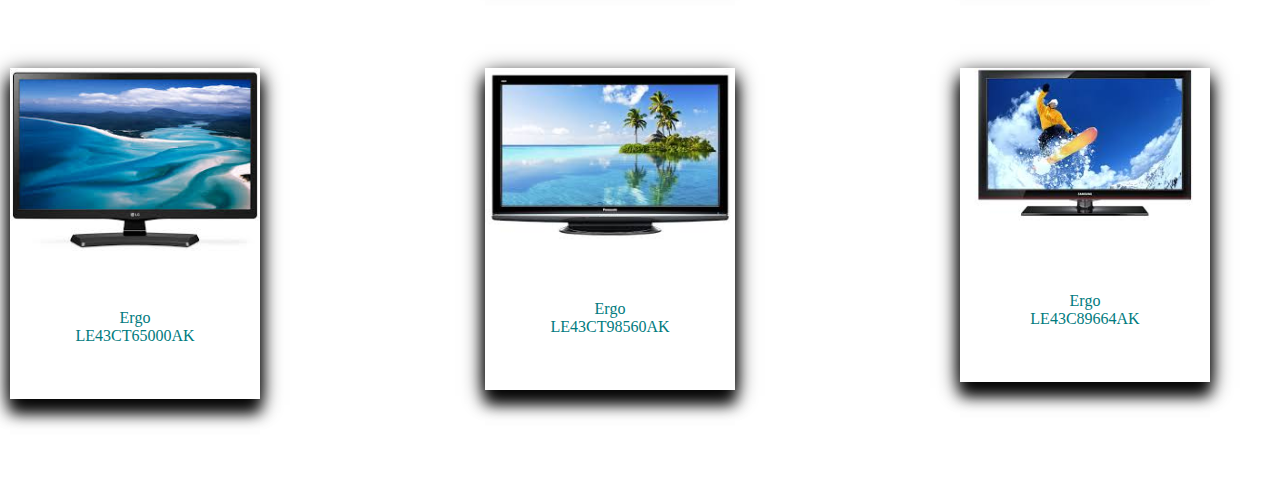
<file: WebApplication1/tv1.html>
﻿<!DOCTYPE html>
<html>
<head>
    <meta charset="utf-8" />
    <title>UHD (4K) հեռուստացույցներ</title>
    <link href="StyleSheet1.css" rel="stylesheet" />
</head>
<body>
    <div class="wrappertv">
        <div class="header1">
            <div class="sidefL1">
                <div class="polaroid1">
                    <img src="image/tv12.jpg" alt="Norway" style="width:100%; text-align:center;">
                    <div class="cont">
                        <a href="tvinfo.html"><p>Ergo LE43CT2000AKy</p></a>  
                    </div>
                </div>
            </div>
            <div class="content121">
                <div class="polaroid1">
                    <img src="image/tv7.jpg" alt="Norway" style="width:100%; text-align:center;">
                    <div class="cont">
                        <a href="tvinfo.html"> <p>Ergo LE45CT2000AK</p></a>
                    </div>
                </div>
            </div>
            <div class="sidebfr1">
                <div class="polaroid1">
                    <img src="image/tv8.jpg" alt="Norway" style="width:100%; text-align:center;">
                    <div class="cont">
                        <a href="tvinfo.html"> <p>Ergo LE93CT2000AK</p></a>
                    </div>
                </div>
            </div>

        </div>
        <div class="header1">
            <div class="sidefL1">
                <div class="polaroid1">
                    <img src="image/tv9.jpg" alt="Norway" style="width:100%; text-align:center;">
                    <div class="cont">
                        <a href="tvinfo.html"> <p>Ergo LE63CT2000AK</p></a>
                    </div>
                </div>
            </div>
            <div class="content121">
                <div class="polaroid1">
                    <img src="image/tv6.jpg" alt="Norway" style="width:100%; text-align:center;">
                    <div class="cont">
                        <a href="tvinfo.html"><p>Ergo LE43CT9000AK</p></a>
                    </div>
                </div>
            </div>
            <div class="sidebfr1">
                <div class="polaroid1">
                    <img src="image/tv11.jpg" alt="Norway" style="width:100%; text-align:center;">
                    <div class="cont">
                        <a href="tvinfo.html"><p>Ergo LE43CT8000AK</p></a>
                    </div>
                </div>
            </div>
        </div>
        <div class="header1">
            <div class="sidefL1">
                <div class="polaroid1">
                    <img src="image/tv12.jpg" alt="Norway" style="width:100%; text-align:center;">
                    <div class="cont">
                        <a href="tvinfo.html"><p>Ergo LE893CT2000AK</p></a>
                    </div>
                </div>
            </div>
            <div class="content121">
                <div class="polaroid1">
                    <img src="image/tv7.jpg" alt="Norway" style="width:100%; text-align:center;">
                    <div class="cont">
                        <a href="tvinfo.html"><p>Ergo LE43CT2000AK</p></a>
                    </div>
                </div>
            </div>
            <div class="sidebfr1">
                <div class="polaroid1">
                    <img src="image/tv8.jpg" alt="Norway" style="width:100%; text-align:center;">
                    <div class="cont">
                        <a href="tvinfo.html"> <p>Ergo LE43CT27890AK</p></a>
                    </div>
                </div>
            </div>
        </div>
        <div class="header1">
            <div class="sidefL1">
                <div class="polaroid1">
                    <img src="image/tv6.jpg" alt="Norway" style="width:100%; text-align:center;">
                    <div class="cont">
                        <a href="tvinfo.html"><p>Ergo LE89CT2000AK</p></a>
                    </div>
                </div>
            </div>
            <div class="content121">
                <div class="polaroid1">
                    <img src="image/tv4.jpg" alt="Norway" style="width:100%; text-align:center;">
                    <div class="cont">
                        <a href="tvinfo.html"><p>Ergo LE48CT2000AK</p></a>
                    </div>
                </div>
            </div>
            <div class="sidebfr1">
                <div class="polaroid1">
                    <img src="image/tv5.jpg" alt="Norway" style="width:100%; text-align:center;">
                    <div class="cont">
                        <a href="tvinfo.html"> <p>Ergo LE43CT208900AK</p></a>
                    </div>
                </div>
            </div>
        </div>
        <div class="header1">
            <div class="sidefL1">
                <div class="polaroid1">
                    <img src="image/tv12.jpg" alt="Norway" style="width:100%; text-align:center;">
                    <div class="cont">
                        <a href="tvinfo.html"><p>Ergo LE43CT65000AK</p></a>
                    </div>
                </div>
            </div>
            <div class="content121">
                <div class="polaroid1">
                    <img src="image/tv7.jpg" alt="Norway" style="width:100%; text-align:center;">
                    <div class="cont">
                        <a href="tvinfo.html"><p>Ergo LE43CT98560AK</p></a>
                    </div>
                </div>
            </div>
            <div class="sidebfr1">
                <div class="polaroid1">
                    <img src="image/tv8.jpg" alt="Norway" style="width:100%; text-align:center;">
                    <div class="cont">
                        <a href="tvinfo.html"><p>Ergo LE43C89664AK</p></a>
                    </div>
                </div>
            </div>
        </div>

    </div>
</body>
</html>
</file>
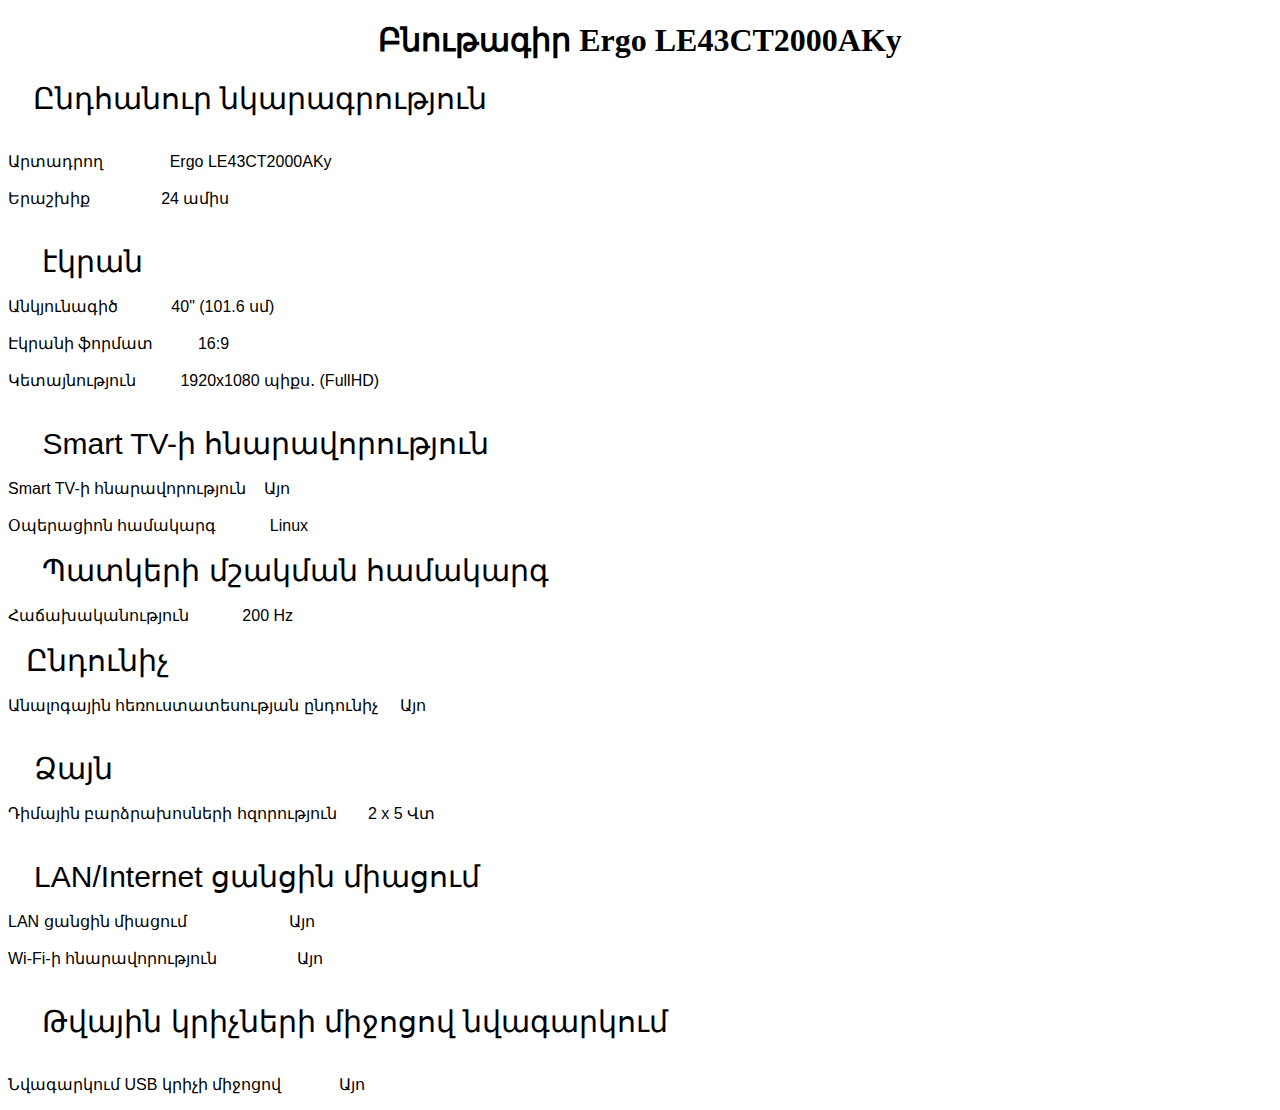
<file: WebApplication1/tvinfo.html>
﻿<!DOCTYPE html>
<html>
<head>
    <meta charset="utf-8" />
    <title></title>
</head>
<body>
    <h1 style="text-align:center;">Բնութագիր   Ergo LE43CT2000AKy</h1>
    <pre style="font:30px;font-family:sans-serif; ">
<span style="text-align:center;font: 30px bold;font-family:sans-serif">   Ընդհանուր նկարագրություն</span>


Արտադրող               Ergo LE43CT2000AKy

Երաշխիք                24 ամիս


    <span style="text-align:center;font: 30px bold;font-family:sans-serif">  էկրան </span>

Անկյունագիծ            40" (101.6 սմ)

Էկրանի ֆորմատ          16:9

Կետայնություն          1920x1080 պիքս․ (FullHD)


    <span style="text-align:center;font: 30px bold;font-family:sans-serif">  Smart TV-ի հնարավորություն</span>

Smart TV-ի հնարավորություն    Այո

Օպերացիոն համակարգ            Linux

    <span style="text-align:center;font: 30px bold;font-family:sans-serif">  Պատկերի մշակման համակարգ </span>

Հաճախականություն            200 Hz

    <span style="text-align:center;font: 30px bold;font-family:sans-serif">Ընդունիչ</span>

Անալոգային հեռուստատեսության ընդունիչ     Այո


    <span style="text-align:center;font: 30px bold;font-family:sans-serif"> Ձայն</span>   

Դիմային բարձրախոսների հզորություն       2 x 5 Վտ


    <span style="text-align:center;font: 30px bold;font-family:sans-serif"> LAN/Internet ցանցին միացում </span>

LAN ցանցին միացում                       Այո

Wi-Fi-ի հնարավորություն                  Այո


    <span style="text-align:center;font: 30px bold;font-family:sans-serif">  Թվային կրիչների միջոցով նվագարկում</span>   
 

Նվագարկում USB կրիչի միջոցով             Այո
</pre>
</body>
</html>
</file>
<file: WebApplication1/StyleSheet1.css>
﻿* {
    margin: 0px;
    padding: 0px;
}
table {
    width: 250px;
    height: 1177px;
    text-align: center;
    border-collapse: collapse;
    color: white;
}
th {
    vertical-align: middle;
    font-family: sans-serif;
    font-size: 21px;
}
body {
    background-color: white;
    padding-top: 0px;
    margin:0px;
}

#wrapper {
    background-color: white;
    width: 1400px;
    outline: 1px solid white;
    padding: 10px;
    margin: 0 auto;
}
#wrapper1 {
    width: 250px;
    float: left;
    height: 147px;
    margin-top: 16px;
    margin-left: 14px;
    color: white;
    font-size: 80px;
}
#wrapper2 {
    width: 150px;
    float: left;
    text-align:left;
    height: 101px;
    margin-top: 38px;
    margin-right: 10px;
    font-size:80px;
    color:white;
}

#header {
    height: 177px;
    background: #243b35;
    margin-bottom: 12px;
}
#wrapperhh {
width:1113px;
height: 120px;
float:left;
background-color:red;
margin-top:40px;
}
#aragark {
    height: 58px;
    background: #017b7e;
    margin-bottom: 12px;
}

#sidebarL {
    height: 1177px;
    background-color: #017b7e;
    margin-bottom: 12px;
    width: 250px;
    float: left;
}

#sidebarR {
    height: 1177px;
    background-color: #017b7e;
    margin-bottom: 12px;
    width: 250px;
    float: right;
}

#content {
    height: 1177px;
    background-color: #c7cac1;
    margin-bottom: 12px;
    width: 880px;
    margin-left: 260px;
}
/*footer */
#footer {
    height: 377px;
    background-color: #222220;
    margin-bottom: 0px;
}
#wrapperfooter {
    height: 377px;
    outline: 1px solid #222220;
    margin: 0 auto;
}
#wrapperfooterf {
    height: 300px;
    background-color: #243b35;
    margin-bottom: 0px;
    width: 1380px;
    padding: 10px;
    margin: 0 auto;
}

#sidefL {
    height: 200px;
    
    margin-bottom: 12px;
    width: 400px;
    float: left;
}

#sidebfr {
    height: 200px;
    
    margin-bottom: 12px;
    width: 440px;
    float: right;
}

#content12 {
    height: 200px;
    
    margin-bottom: 12px;
    width: 440px;
    float:left;
  
}

.clear{
    clear:both;
}
.anim {
    width: 1113px;
    height: 120px;
    float: left;
    color: white;
    margin-top: 40px;
    position: relative;
     -webkit-animation: mymove 15s infinite;
    -webkit-animation-timing-function: linear;
    animation: mymove 10s infinite;
    animation-timing-function: linear;
}


@-webkit-keyframes mymove {
    from {
        left: 0px;
    }

    to {
        left: 1113px;
    }
}

@keyframes mymove {
    from {
        left: 0px;
    }

    to {
        left: 1113px;
    }
}




.topnav {
    overflow: hidden;
    background-color: #017b7e;
}

    .topnav a {
        float: left;
        color: #f2f2f2;
        text-align: center;
        padding: 16px 36px;
        text-decoration: none;
        font-size: 22px;
          font-family:  sans-serif;
    }

        .topnav a:hover {
            background-color: white;
            color: #017b7e;
        }

        .topnav a.active {
            background-color: red;
            color: white;
        }
/*tv css*/
.wrappertv {
    width: 1400px;
    background-color:white;
    padding: 10px;
    margin: 0px auto;
}
.header1 {
    height: 400px;
    background: white;
    margin-top: 10px;
}

a{
   text-decoration:none;
}

a:link {
    color: white;
}

a:visited {
    color: white;
}


a:hover {
    color: black;
}


a:active {
    color: gray;
}
#wrapper3 {
    background-color:red;
    width: 400px;
    float: left;
    height: 380px;
    margin-top:10px;
}

#wrapper4 {
    background-color: red;
    width: 800px;
    float: right;
    text-align: left;
    height: 380px;
    margin-right: 50px;
    font-size: 80px;
    color: white;
    margin-top:10px;
    margin-left:10px;
}
.imgtv {
    width: 400px;
    height: 380px;
}
.imgtvbn {
    width: 800px;
    height: 380px;
}
/*aparik   */
#contentc {
    height: 1177px;
    background-color: white;
    margin-bottom: 12px;
    width: 880px;
    margin-left: 260px;
}
#content1 {
    height: 761px;
    background-color: white;
    width: 880px;
}

/*header1*/
#contenth {
    height: 1177px;
    background-color: white;
    margin-bottom: 12px;
    width: 880px;
    margin-left: 260px;
}
input[type=text] {
    padding: 12px 9px;
    font-size: 17px;
    width: 50%;
}

input[type=submit]{
    padding: 12px 14px;
    font: 17px bold;
    box-sizing: border-box;
    background-color: #017b7e;
    color:white;
}
    input[type=submit]:hover {
        background-color: white;
        color: #017b7e;
    }




div.polaroid {
    width: 250px;
    box-shadow: 0 4px 8px 0 rgba(0, 0, 0, 0.2), 0 6px 20px 0 rgba(0, 0, 0, 0.19);
    text-align: center;
}



/*tv1.css*/

div.polaroid {
    width: 250px;
    box-shadow: 0 4px 8px 0 rgba(0, 0, 0, 0.2), 0 6px 20px 0 rgba(0, 0, 0, 0.19);
    text-align: center;
}

div.container {
    padding: 10px;
}

.f {
    font-family: Verdana;
    font-size: 40px;
    color: white;
}

    .f:hover {
        animation: shake 0.5s;
        animation-iteration-count: infinite;
    }

@keyframes shake {
    0% {
        transform: translate(1px, 1px) rotate(0deg);
    }

    10% {
        transform: translate(-1px, -2px) rotate(-1deg);
    }

    20% {
        transform: translate(-3px, 0px) rotate(1deg);
    }

    30% {
        transform: translate(3px, 2px) rotate(0deg);
    }

    40% {
        transform: translate(1px, -1px) rotate(1deg);
    }

    50% {
        transform: translate(-1px, 2px) rotate(-1deg);
    }

    60% {
        transform: translate(-3px, 1px) rotate(0deg);
    }

    70% {
        transform: translate(3px, 1px) rotate(-1deg);
    }

    80% {
        transform: translate(-1px, -1px) rotate(1deg);
    }

    90% {
        transform: translate(1px, 2px) rotate(0deg);
    }

    100% {
        transform: translate(1px, -2px) rotate(-1deg);
    }
}/*------------------------------*/
.fa {
    padding: 20px;
    font-size: 30px;
    width: 50px;
    text-align: center;
    text-decoration: none;
    margin: 5px 2px;
}

    .fa:hover {
        opacity: 0.7;
    }

.fa-facebook {
    background: #3B5998;
    color: white;
}

.fa-twitter {
    background: #55ACEE;
    color: white;
}

.fa-google {
    background: #dd4b39;
    color: white;
}

.fa-linkedin {
    background: #007bb5;
    color: white;
}

.fa-youtube {
    background: #bb0000;
    color: white;
}

.fa-instagram {
    background: #125688;
    color: white;
}

.fd {
    width: 582px;
    height: 50px;
    margin-top:20px;
    margin-left:400px;
}
#fdd {
    width: 576px;
    height: 50px;
    margin-top: 115px;
    float: right;
    margin-right: -170px;
}
#af {
    width: 1113px;
    height: 120px;
    float: right;
    margin-top: 50px;
}
/*chat*/
#div1 {
    height: 761px;
    background-color: white;
    width: 880px;
}


.container {
    border: 2px solid #dedede;
    background-color: #f1f1f1;
    border-radius: 5px;
    padding: 10px;
    margin: 10px 0;
    height: 130px;
}

.darker {
    border-color: #ccc;
    background-color: #ddd;
}

.container::after {
    content: "";
    clear: both;
    display: table;
}

.container img {
    float: right;
    max-width: 150px;
    width: 100%;
    border-radius: 20%;
}

    .container img.right {
        float: right;
        margin-left: 40px;
        margin-right: 0;
    }

.time-right {
    float: right;
    color: #aaa;
    margin-right: 40px;
}

.time-left {
    float: right;
    color: red;
}

/*tv1img----------*/
div.polaroid1 {
    width: 250px;
    box-shadow: 0 14px 14px 0 rgba(1, 0, 0, 0.9), 0 6px 20px 0 rgba(0, 0, 0, 19);
    text-align: center;
}

div.cont {
    padding: 54px;
}

.sidefL1 {
    height: 400px;
    margin-bottom: 12px;
    width: 450px;
    float: left;
}

.sidebfr1 {
    height: 400px;
    margin-bottom: 12px;
    width: 450px;
    float: right;
 }

.content121 {
    height: 400px;
    margin-bottom: 12px;
    width: 450px;
    float: left;
    margin-left: 25px;
}

a p {
    color: #017b7e;
}

/*tsar        */
.t {
    width: 150px;
    height: 250px;
    background-color: #017b7e;
    padding: 37px;
    margin: 10px 0;
    height: 122px;
    margin-left: 287px;
    margin-top: 38px;
}

/*nvercart-*-------------*/
.nver {
    width: 441px;
    height: 270px;
    margin-top: 50px;
    margin-left: 140px;
}
</file>
